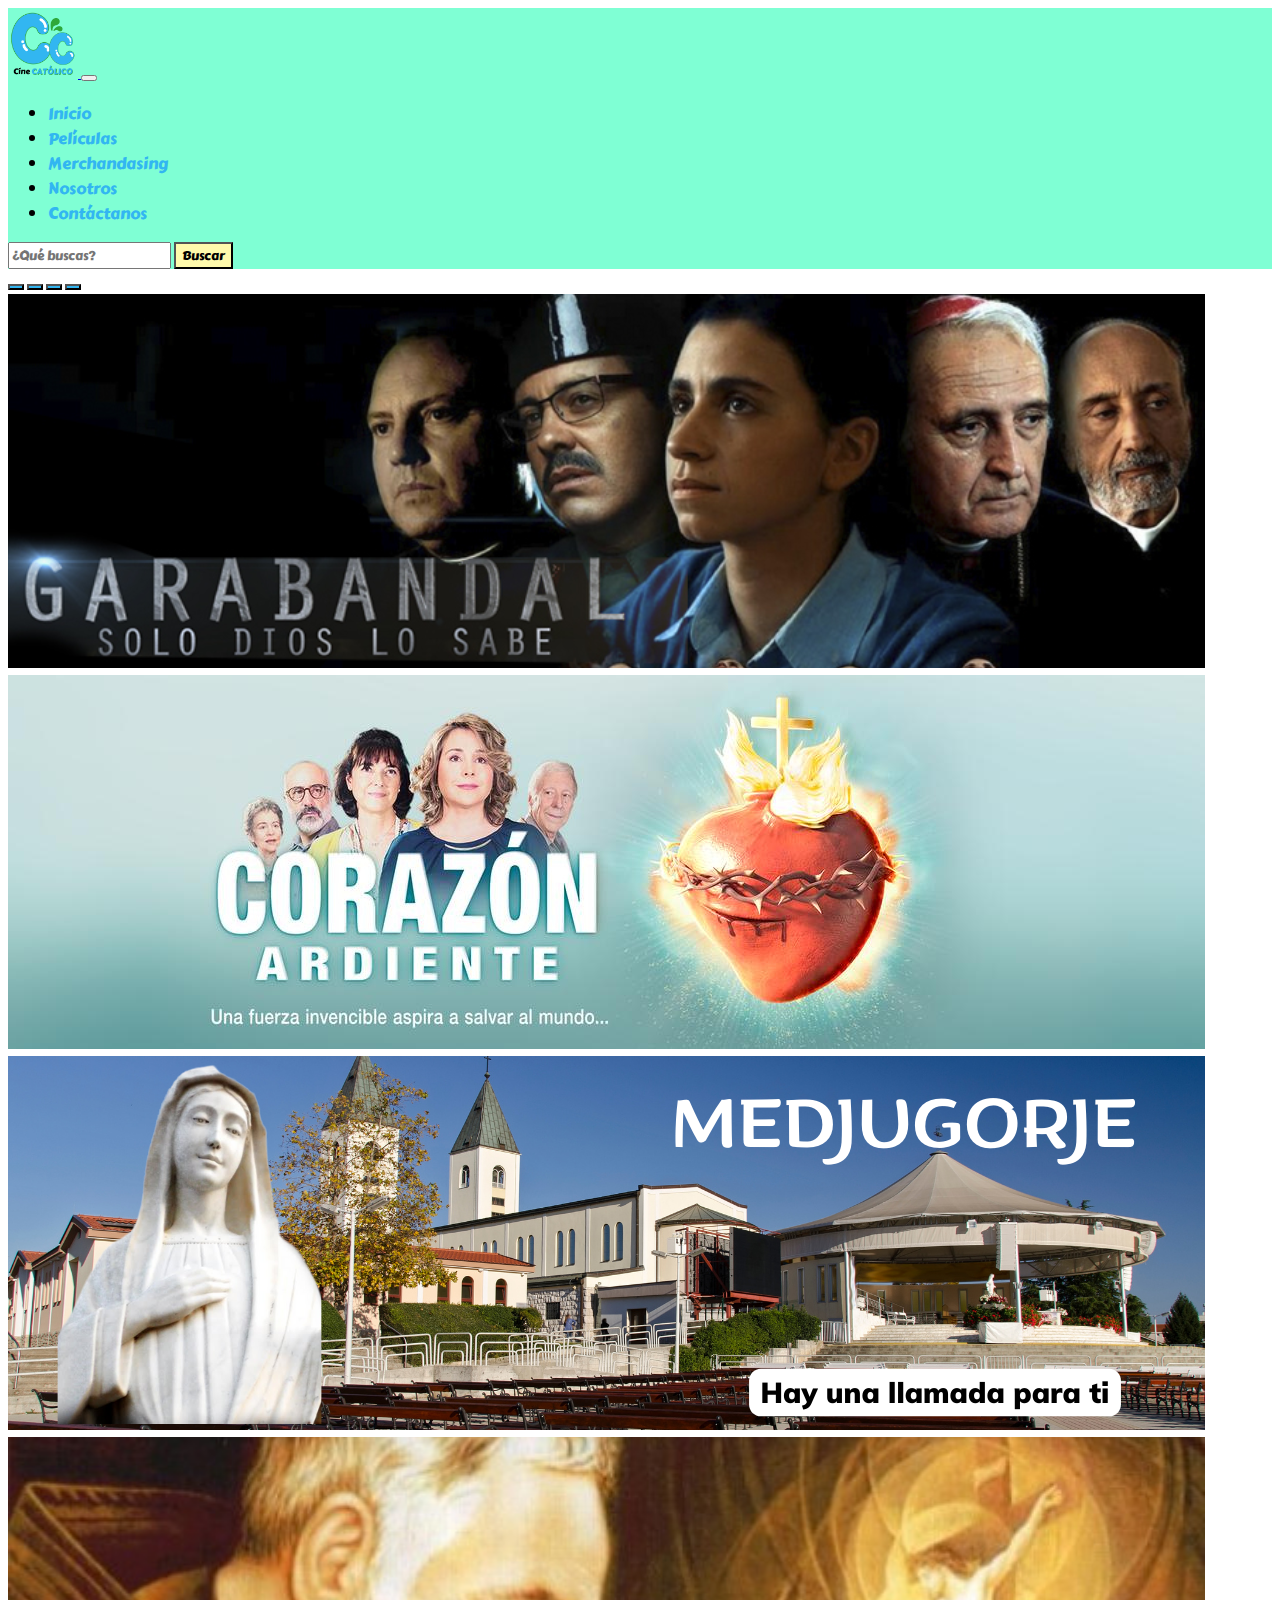
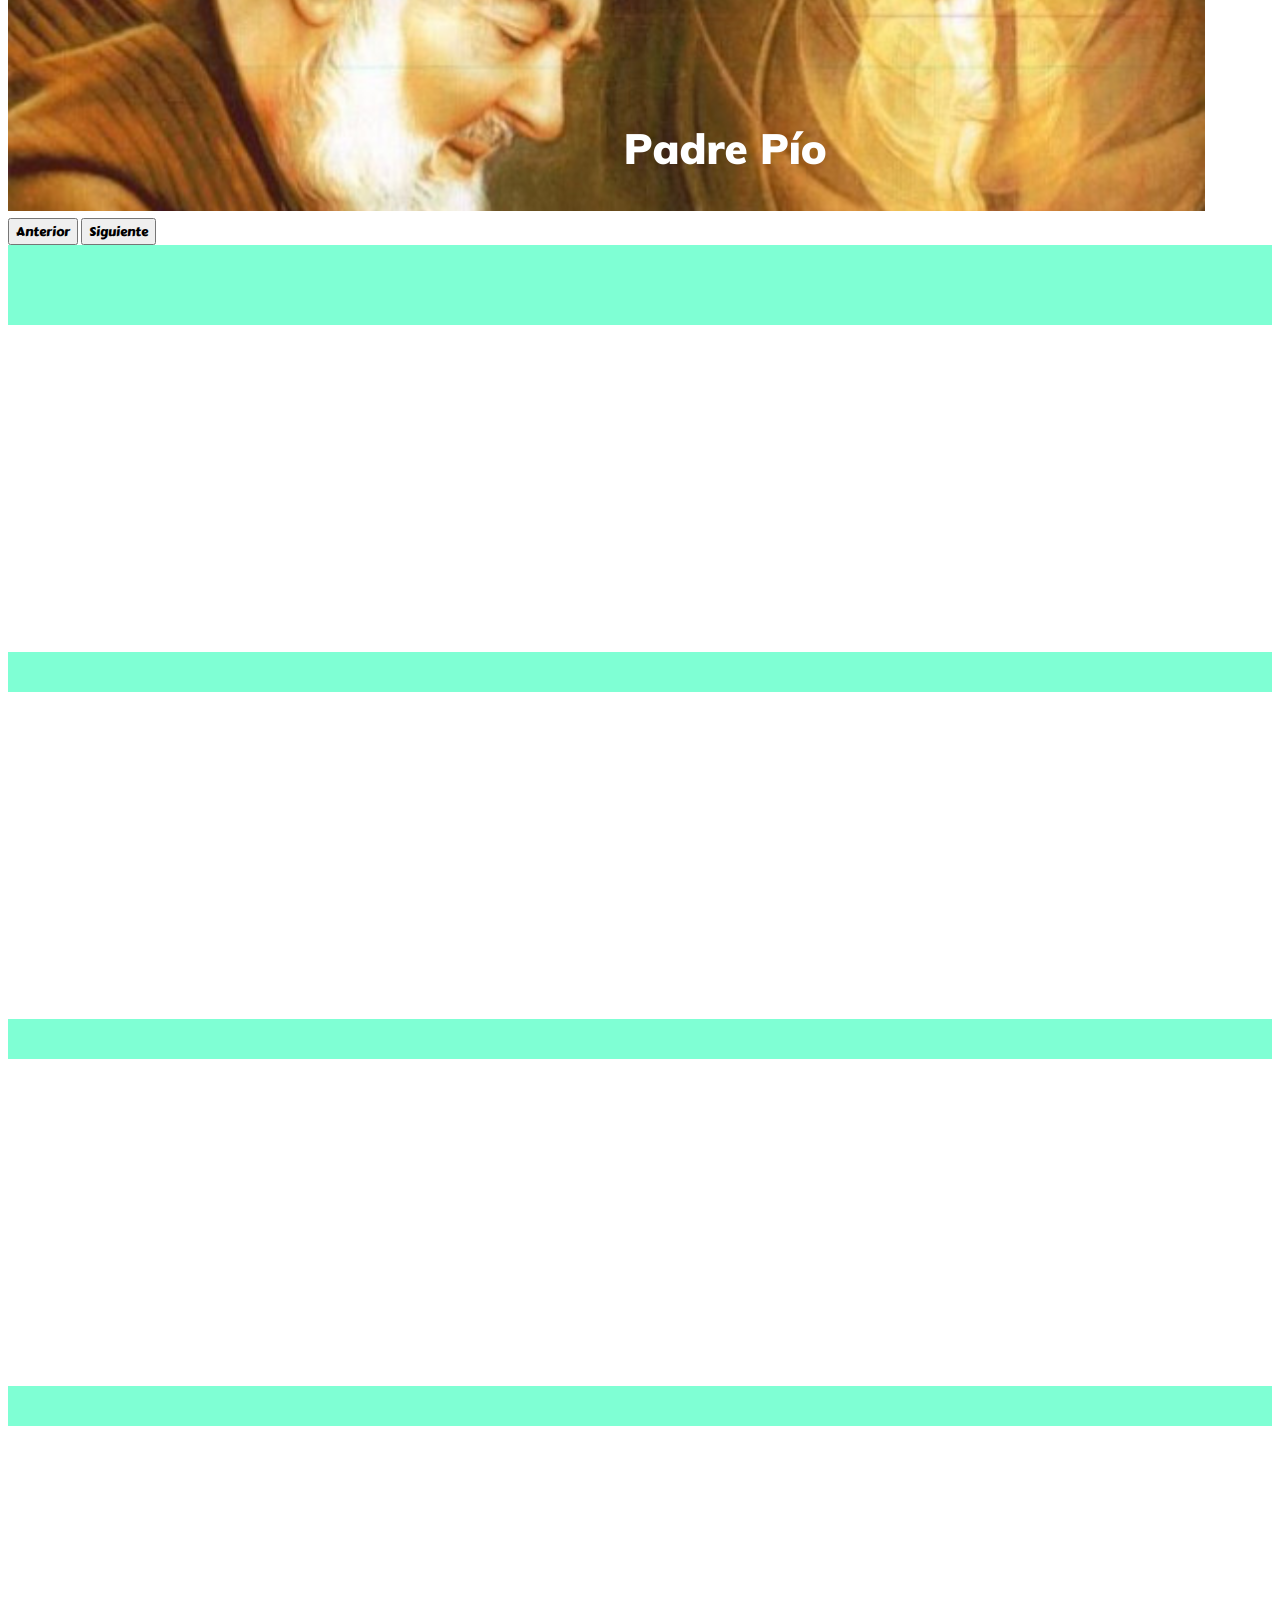
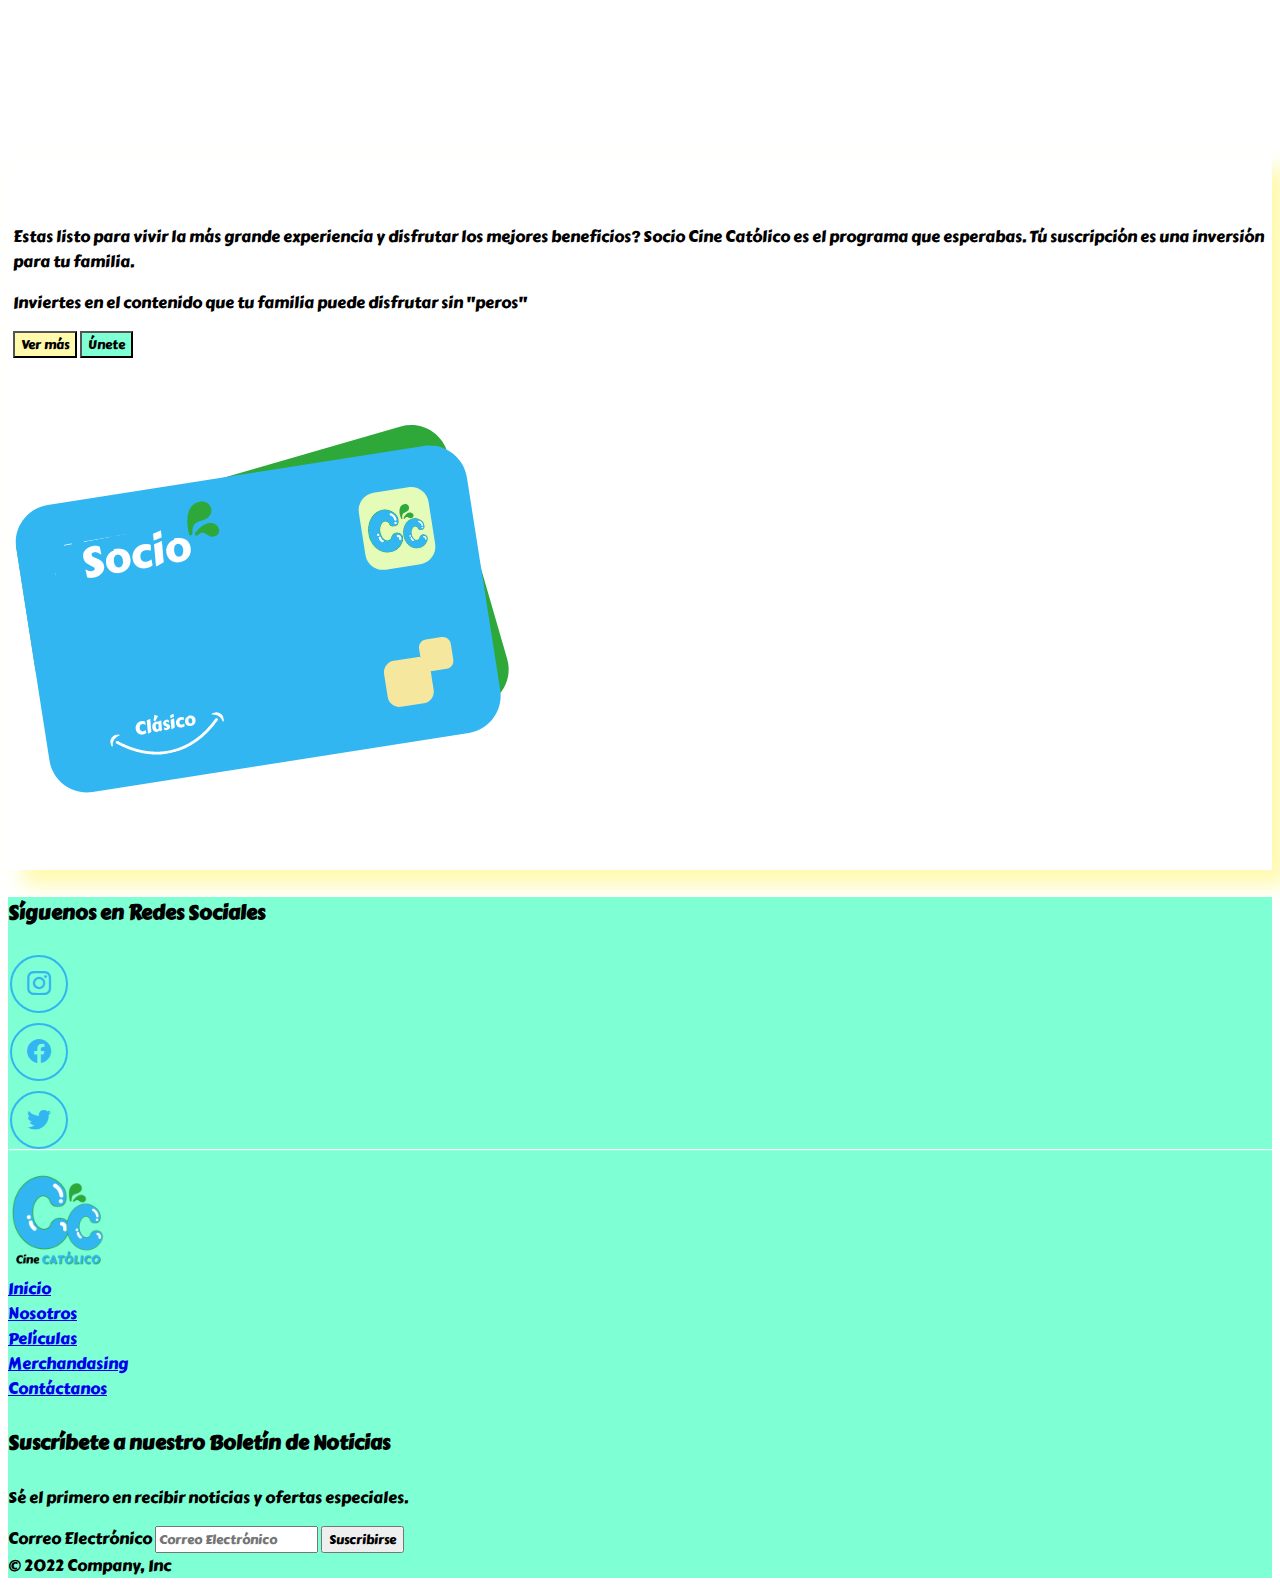
<file: index.html>
<!DOCTYPE html>
<html lang="es">

<head>
  <meta charset="UTF-8">
  <meta http-equiv="X-UA-Compatible" content="IE=edge">
  <meta name="viewport" content="width=device-width, initial-scale=1.0">
  <title>Inicio - Cine Católico </title>
<!-- ============================KEYWORD============================== -->
  <meta name="keywords"  content="Películas, católicas, vida de santos, valores, series, dibujos para niños, infantil, apto para toda la familia, cine, CineCatólico, Cine Católico">

<!--  ========================= DESCRIPCIÓN =================================== -->

  <meta name="description" content="Somos una comunidad que buscamos promover la visualización de peliculas para toda la familia. Puedes encontrar contenido con valores">

  <!-- Link de BOOSTRAP -->
  <link href="https://cdn.jsdelivr.net/npm/bootstrap@5.3.0-alpha1/dist/css/bootstrap.min.css" rel="stylesheet"
    integrity="sha384-GLhlTQ8iRABdZLl6O3oVMWSktQOp6b7In1Zl3/Jr59b6EGGoI1aFkw7cmDA6j6gD" crossorigin="anonymous">

 <!-- ======================= LINK PARA ANIMACIONES ===============-->
 
 <link href="https://unpkg.com/aos@2.3.1/dist/aos.css" rel="stylesheet">

  <!-- ============= ICONOS DE BOOTSTRAP))))))))))))))))))))) -->

  <link rel="stylesheet" href="https://cdn.jsdelivr.net/npm/bootstrap-icons@1.10.3/font/
bootstrap-icons.css">

  <!-- Enlace a mi hoja de estilo -->
  <link rel="stylesheet" href="./css/estilo.css">

</head>


<body>

  <!-- Estoy colocando el header y las secciones -->

  <!-- ============================NAVBAR================================================== -->
  <header>
    <nav class="navbar navbar-expand-lg fondoHeader">
      <div class="container-fluid">
        <a class="navbar-brand" href="index.html">
          <img class="logo" src="./imagen/logo2.png" alt="CineCatólico">
        </a>

        <button class="navbar-toggler" type="button" data-bs-toggle="collapse" data-bs-target="#navbarSupportedContent"
          aria-controls="navbarSupportedContent" aria-expanded="false" aria-label="Toggle navigation">
          <span class="navbar-toggler-icon"></span>
        </button>
        <div class="collapse navbar-collapse" id="navbarSupportedContent">
          <ul class="navbar-nav me-auto mb-2 mb-lg-0">

            <li class="nav-item menu_item">
              <a class="nav-link  active" aria-current="page" href="index.html">Inicio</a>
            </li>

            <li class="nav-item menu_item">
              <a class="nav-link" href="html/peliculas.html">Películas</a>
            </li>

            <li class="nav-item menu_item">
              <a class="nav-link" href="html/merchandasing.html">Merchandasing</a>
            </li>

            <li class="nav-item menu_item">
              <a class="nav-link" href="html/nosotros.html">Nosotros</a>
            </li>

            <li class="nav-item menu_item">
              <a class="nav-link" href="html/contactanos.html">Contáctanos</a>
            </li>

          </ul>
          <!-- =========== BUSCADOR===================  -->
          <form class="d-flex" role="search">
            <input class="form-control me-2" type="search" placeholder="¿Qué buscas?" aria-label="Search">
            <button class="btn botonL" type="submit">Buscar</button>
          </form>
        </div>
      </div>
    </nav>
  </header>
  <!-- ?========== FIN DE NAVBAR============== -->

  <!-- ===================CARRUSEL=================== -->
  <section>
    <div id="carouselExampleCaptions" class="carousel slide">
      <!-- Estos son los BOTONES DE ABAJO PARA PASAR -->

      <div class="carousel-indicators">
        <button type="button" data-bs-target="#carouselExampleCaptions" data-bs-slide-to="0" class="active"
          style="background-color: #32B6F1;" aria-current="true" aria-label="Slide 1"></button>
        <button type="button" data-bs-target="#carouselExampleCaptions" data-bs-slide-to="1"
          style="background-color: #32B6F1;" aria-label="Slide 2"></button>
        <button type="button" data-bs-target="#carouselExampleCaptions" data-bs-slide-to="2"
          style="background-color: #32B6F1;" aria-label="Slide 3"></button>
        <button type="button" data-bs-target="#carouselExampleCaptions" data-bs-slide-to="3"
          style="background-color: #32B6F1;" aria-label="Slide 4"></button>
      </div>
      <!--  Fin de los BOTONES PARA PASAR -->

      <!--  Inicio de las IMAGENES DEL CARRUSEL falta vincular por eso está el # -->
      <div class="carousel-inner">
        <div class="carousel-item active">
          <a href="#"><img src="./imagen/carrusel1.png" class="d-block w-100" alt="Garabandal"></a>    
        </div>

        <div class="carousel-item">
          <a href="#"> </a><img src="./imagen/carrusel2.png" class="d-block w-100" alt="CorazónArdiente"></a>
        </div>

        <div class="carousel-item">
          <a href="#"> </a><img src="./imagen/carrusel3.png" class="d-block w-100" alt="Medjugore"></a>
        </div>

        <div class="carousel-item">
          <a href="#"> </a> <img src="./imagen/carrusel4.png" class="d-block w-100" alt="PadrePío"></a>
        </div>
      </div>

      <!-- Este es el BOTON del movimiento -->
      <button class="carousel-control-prev" type="button" data-bs-target="#carouselExampleCaptions"
        data-bs-slide="prev">
        <span class="carousel-control-prev-icon" aria-hidden="true"></span>
        <span class="visually-hidden">Anterior</span>
      </button>
      <button class="carousel-control-next" type="button" data-bs-target="#carouselExampleCaptions"
        data-bs-slide="next">
        <span class="carousel-control-next-icon" aria-hidden="true"></span>
        <span class="visually-hidden">Siguiente</span>
      </button>

      <!-- Fin del BOTON DE MOVIMIENTO -->
    </div>
  </section>
  <!-- ==================FIN DEL CARRUSEL -->

  <div class="division fs-3">
    <h1 data-aos="flip-left" >Cine Católico</h1>
   </div>

  <div class="division fs-3">
   <h2 data-aos="flip-left" >Películas</h2>
  </div>

  <!-- ============== GALERIA DE FOTOS============= -->

  <section class="container mt-3">
    <div class="row mt-3 mb-3">
      <img data-aos="fade-up" class="col-xl-3 col-md-6 col-sm-12 mb-3" src="./imagen/pelicula1.png" alt="Por siempre">
      <img data-aos="fade-up" class="s col-xl-3 col-md-6 col-sm-12 mb-3" src="./imagen/pelicula2.png" alt="El vendendor de Sueños">
      <img data-aos="fade-up" class="col-xl-3 col-md-6 col-sm-12 mb-3" src="./imagen/pelicula3.png" alt="El Gran Pequeño">
      <img data-aos="fade-up" class="col-xl-3 col-md-6 col-sm-12 mb-3" src="./imagen/pelicula4.png" alt="LLena de Gracia">
    </div>
  </section>

  <div class="division fs-3">
    <h2 data-aos="flip-left" >Dibujos Animados</h2>
  </div>

  <section class="container mt-3">
    <div class="row mt-3  mb-3">
      <img data-aos="fade-down" class="col-xl-3 col-md-6 col-sm-12 mb-3" src="./imagen/infantil1.png" alt="La canción del mar">
      <img data-aos="fade-down" class="col-xl-3 col-md-6 col-sm-12 mb-3" src="./imagen/infantil2.png" alt="Ana y Bruno">
      <img data-aos="fade-down" class="col-xl-3 col-md-6 col-sm-12 mb-3" src="./imagen/infantil3.png" alt="Un moustro en París">
      <img data-aos="fade-down" class="col-xl-3 col-md-6 col-sm-12 mb-3" src="./imagen/infantil4.png" alt="Terra Willy">
    </div>
  </section>

  <div class="division fs-3">
    <h2 data-aos="flip-left">Series</h2>
  </div>

  <section class="container mt-3">
    <div class="row mt-3  mb-3">
      <img data-aos="fade-up" class="col-xl-3 col-md-6 col-sm-12 mb-3" src="./imagen/serie1.png" alt="The Chosen">
      <img data-aos="fade-up" class="col-xl-3 col-md-6 col-sm-12 mb-3" src="./imagen/serie2.png" alt="Bajo un manto de Estrellas">
      <img data-aos="fade-up" class="col-xl-3 col-md-6 col-sm-12 mb-3" src="./imagen/serie3.png" alt="El Reino De María">
      <img data-aos="fade-up" class="col-xl-3 col-md-6 col-sm-12 mb-3" src="./imagen/serie4.png" alt="Las Moradas">
    </div>
  </section>

  <div class="division fs-3">
    <h2 data-aos="flip-left">Vidas</h2>
  </div>
  <section class="container mt-3">
    <div class="row mt-3  mb-3">
      <img data-aos="fade-up" class="col-xl-3 col-md-6 col-sm-12 mb-3" src="./imagen/benedictoxvi.png" alt="Benedicto XVI">
      <img data-aos="fade-up" class="col-xl-3 col-md-6 col-sm-12 mb-3" src="./imagen/francisco.png" alt="Francisco">
      <img data-aos="fade-up" class="col-xl-3 col-md-6 col-sm-12 mb-3" src="./imagen/juanxxiii.png" alt="San Juan XXIII">
      <img data-aos="fade-up" class="col-xl-3 col-md-6 col-sm-12 mb-3" src="./imagen/sanjuanpabloii.png" alt="San Juan Pablo II">
    </div>
  </section>


  <!-- ======================== FIN DE GALERIA DE FOTOS=============== -->

  <!-- ====================SECCIÓN DE SOCIOS================================= -->

  <section class="container">
    <div class="row mt-3 mb-5 tarjeta">
      <div class="col-md-6 d-flex flex-column justify-content-center ">
        <h3 data-aos="zoom-in-right" >Bienvenido Socio </h3>
        <p> Estas listo para vivir la más grande experiencia y disfrutar los mejores beneficios? Socio Cine Católico es el programa que esperabas.
          Tú suscripción es una inversión para tu familia.</p>
          <p> Inviertes en el contenido que tu familia puede disfrutar 
        sin "peros"</p>
        <div class="d-grid gap-2 d-md-flex justify-content-star">
          <button class="btn botonL me-md-2" type="button">Ver más</button>
          <button class="btn carro" type="button">Únete</button>
        </div>
      </div>
      <div class="col-md-6">
        <img class="mw-100" src="./imagen/tarjeta_clasica.png" alt="tarjeta_clasica">
      </div>
    </div>
  </section>

  <!-- ========================SECCIÓN REDES SOCIALES ================== -->

  <!-- ========================== FOOTER ==================== -->

  <footer>

    <section class="cuadro">
      <div container-fluid>
        <div class="row">
          <h4 class="text-center mt-3">Síguenos en Redes Sociales</h4>
        </div>
      </div>
      <div class="iconos_redes d-flex flex-wrap align-items-center justify-content-center">
        <a href="https://www.instagram.com/" target="_blank">
          <i class="bi bi-instagram"></i>
        </a>

        <a href="https://www.facebook.com/" target="_blank">
          <i class="bi bi-facebook"></i>
        </a>

        <a href="https://www.twitter.com/" target="_blank">
          <i class="bi bi-twitter"></i>
        </a>
      </div>
    </section>

    <div class="container-fluid fondoHeader">
      <div class="row mt-3 mb-5 d-flex justify-content-center ">
        <div class="col-xs-12 col-md-6 col-lg-3 d-flex justify-content-center 
                                align-items-center">
          <a class="navbar-brand" href="index.html">
            <img class="logo_footer" src="./imagen/logo2.png" alt="Logo"></img>
          </a>



        </div>
        <div class=" mt-3 col-xs-12 col-md-6 col-lg-3 ">
          <div mb-3>
            <a class="text-decoration-none" href="index.html">Inicio</a>
          </div>
          <div mb-3>
            <a class="text-decoration-none" href="./html/nosotros.html">Nosotros</a>
          </div>
          <div mb-3>
            <a class="text-decoration-none" href="./html/peliculas.html">Películas</a>
          </div>
          <div mb-3>
            <a class="text-decoration-none" href="./html/merchandasing.html">Merchandasing</a>
          </div>
          <div mb-3>
            <a class="text-decoration-none" href="./html/contactanos.html">Contáctanos</a>
          </div>
        </div>
        <div class="col-md-5 mt-3 ">
          <form>
            <h4>Suscríbete a nuestro Boletín de Noticias</h4>
            <p>Sé el primero en recibir noticias y ofertas especiales.</p>
            <div class="d-flex flex-column flex-sm-row w-100 gap-2">
              <label for="newsletter1" class="visually-hidden">Correo Electrónico
              </label>
              <input id="newsletter1" type="text" class="form-control" placeholder="Correo Electrónico">
              <button class="btn btn-primary" type="button">Suscribirse</button>
            </div>
          </form>
        </div>
      </div>
      <div class="container d-flex justify-content-center">
        <span class="mb-3 mb-md-0 text-muted">&copy; 2022 Company, Inc</span>
      </div>
    </div>
  </footer>

  <!-- ========================= FIN DEL FOOTER======================= -->

  
  <!-- ================= Animaciones ???????????????? -->
  <script src="https://unpkg.com/aos@2.3.1/dist/aos.js"></script>

  <script>
    AOS.init();
  </script>

  <!-- ================== Activado de Bootstrap==================== -->

  <script src="https://cdn.jsdelivr.net/npm/bootstrap@5.3.0-alpha1/dist/js/bootstrap.bundle.min.js"
    integrity="sha384-w76AqPfDkMBDXo30jS1Sgez6pr3x5MlQ1ZAGC+nuZB+EYdgRZgiwxhTBTkF7CXvN"
    crossorigin="anonymous"></script>
</body>
</html>
</file>
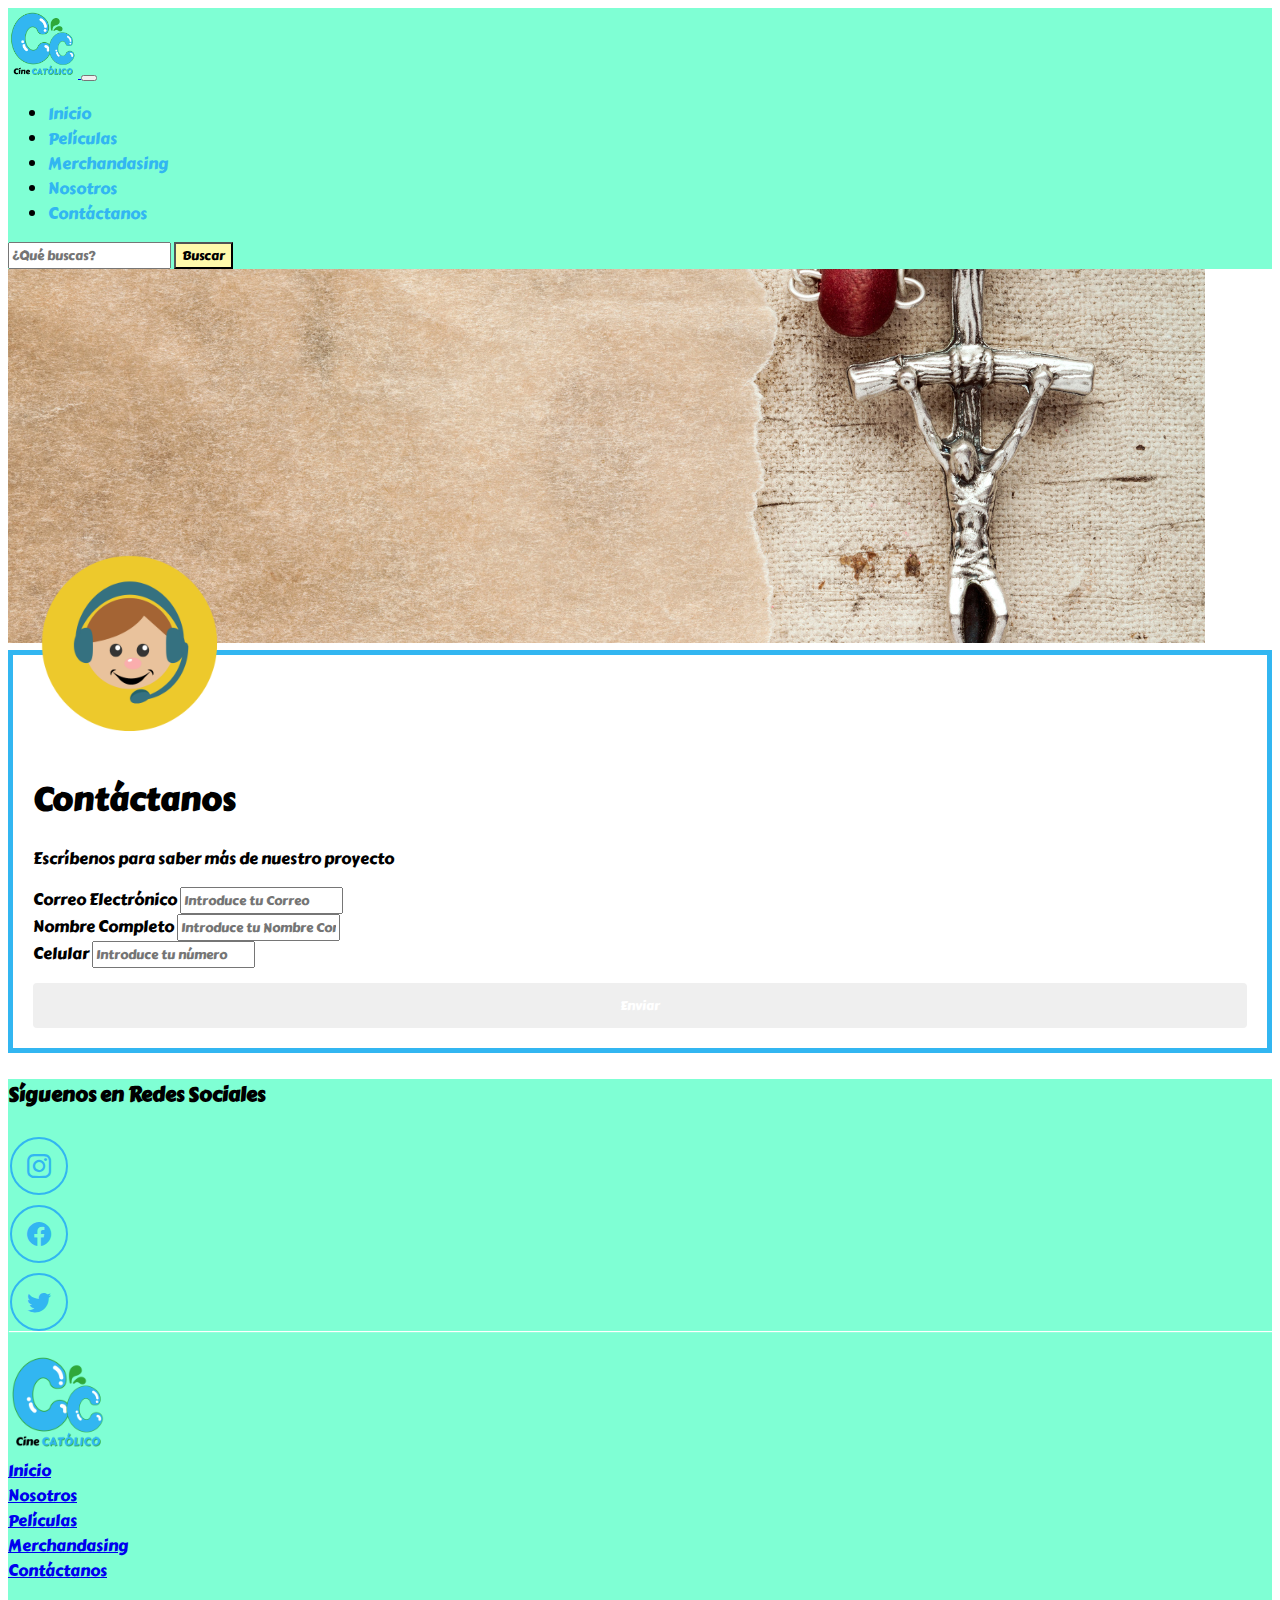
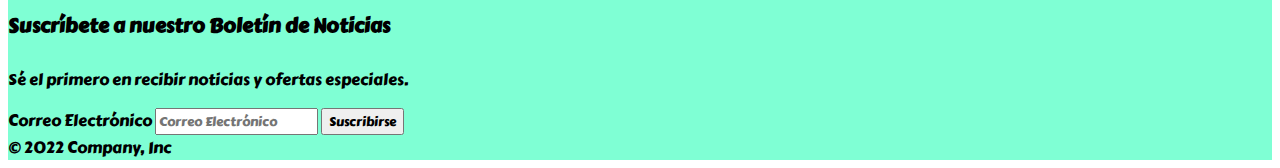
<file: HTML/contactanos.html>
<!DOCTYPE html>
<html lang="es">

<head>
  <meta charset="UTF-8">
  <meta http-equiv="X-UA-Compatible" content="IE=edge">
  <meta name="viewport" content="width=device-width, initial-scale=1.0">
  <title>Contáctanos - Cine Católico</title>

  <!-- ============================KEYWORD============================== -->
  <meta name="keywords"  content="Películas, católicas, vida de santos, valores, apto para toda la familia, cine, CineCatólico, Cine Católico, Películas Católicas">
<!--  ========================= DESCRIPCIÓN ===================================  -->
  <meta name="description" content="En Cine Católico, buscamos colaboradores que se sumen a nuestro proyecto de educar a través de películas, series, dibujos animados, etc a la familia.">

  <!-- Link de BOOSTRAP -->
  <link href="https://cdn.jsdelivr.net/npm/bootstrap@5.3.0-alpha1/dist/css/bootstrap.min.css" rel="stylesheet"
  integrity="sha384-GLhlTQ8iRABdZLl6O3oVMWSktQOp6b7In1Zl3/Jr59b6EGGoI1aFkw7cmDA6j6gD" crossorigin="anonymous">

  <!-- ============= ICONOS DE BOOTSTRAP))))))))))))))))))))) -->

  <link rel="stylesheet" href="https://cdn.jsdelivr.net/npm/bootstrap-icons@1.10.3/font/
bootstrap-icons.css">

<!-- ======================= LINK PARA ANIMACIONES ===============-->

<link href="https://unpkg.com/aos@2.3.1/dist/aos.css" rel="stylesheet">

  <!-- Enlace a mi hoja de estilo -->
  <link rel="stylesheet" href="../css/estilo.css">
</head>

<body>
  <!--======================NAVBAR================================================== -->
  <header>
    <nav class="navbar navbar-expand-lg fondoHeader">
      <div class="container-fluid">
        <a class="navbar-brand" href="../index.html">
          <img class="logo" src="../imagen/logo2.png" alt="CineCatólico">
        </a>

        <button class="navbar-toggler" type="button" data-bs-toggle="collapse" data-bs-target="#navbarSupportedContent"
          aria-controls="navbarSupportedContent" aria-expanded="false" aria-label="Toggle navigation">
          <span class="navbar-toggler-icon"></span>
        </button>
        <div class="collapse navbar-collapse" id="navbarSupportedContent">
          <ul class="navbar-nav me-auto mb-2 mb-lg-0">

            <li class="nav-item menu_item">
              <a class="nav-link " aria-current="page" href="../index.html">Inicio</a>
            </li>

            <li class="nav-item menu_item">
              <a class="nav-link " href="./peliculas.html">Películas</a>
            </li>

            <li class="nav-item menu_item">
              <a class="nav-link" href="./merchandasing.html">Merchandasing</a>
            </li>

            <li class="nav-item menu_item">
              <a class="nav-link" href="./nosotros.html">Nosotros</a>
            </li>

            <li class="nav-item menu_item">
              <a class="nav-link active" href="./contactanos.html">Contáctanos</a>
            </li>
          </ul>

          <!-- =========== BUSCADOR===================  -->
          <form class="d-flex" role="search">
            <input class="form-control me-2" type="search" placeholder="¿Qué buscas?" aria-label="Search">
            <button class="btn botonL" type="submit">Buscar</button>
          </form>
        </div>
      </div>
    </nav>
  </header>
  <!-- ?========== FIN DE NAVBAR============== -->

  <!--=============================== contactanos =====================  -->
  <section>
    <img src="../imagen/contacto2.png" class="d-block w-100" alt="contactanos">
    <div class="container" id="contenedor-formulario">
      <div class="titulo-formulario" class="text-center mb-4">
        <div d-flex justify-content-center>
          <img class="foto_contacto" src="../imagen/contacto.png" alt="contacto" class="img-fluid">
          <h1>Contáctanos</h1>
          <p>Escríbenos para saber más de nuestro proyecto</p>
        </div>
        <form action="">
          <div class="mb-3">
            <label for="exampleFormControlInput1" class="form-label">Correo Electrónico</label>
            <input type="email" class="form-control" id="exampleFormControlInput1" placeholder="Introduce tu Correo">
          </div>
          <div class="mb-3">
            <label for="exampleFormControlInput1" class="form-label">Nombre Completo</label>
            <input type="text" class="form-control" id="exampleFormControlInput1" placeholder="Introduce tu Nombre Completo">
          </div>
          <div class="mb-3">
            <label for="exampleFormControlInput1" class="form-label">Celular</label>
            <input type="tel" class="form-control" id="exampleFormControlInput1" placeholder="Introduce tu número" required>
          </div>
          <div class="mb-3">
            <button type="button" class="btn btn-primary w-100 fs-5 b_contac"> Enviar</button>
          </div>
        </form>
      </div>
    </div>
  </section>

      <!-- ========================== FOOTER ==================== -->

  <footer>

    <section class="cuadro">
      <div class="row d-flex mt-5">
      
        <div container-fluid>
          <div class="row">
            <h4 class="text-center mt-3">Síguenos en Redes Sociales</h4>
          </div>
        </div>

      </div>
      <div class="iconos_redes d-flex flex-wrap align-items-center justify-content-center">
        <a href="https://www.instagram.com/" target="_blank">
          <i class="bi bi-instagram"></i>
        </a>

        <a href="https://www.facebook.com/" target="_blank">
          <i class="bi bi-facebook"></i>
        </a>

        <a href="https://www.twitter.com/" target="_blank">
          <i class="bi bi-twitter"></i>
        </a>
      </div>
    </section>

    <div class="container-fluid fondoHeader">
      <div class="row mt-3 mb-5 d-flex justify-content-center ">
        <div class="col-xs-12 col-md-6 col-lg-3 d-flex justify-content-center 
        align-items-center">
          <a class="navbar-brand" href="../index.html">
            <img class="logo_footer" src="../imagen/logo2.png" alt="Logo"></img>
          </a>
        </div>
        <div class=" mt-3 col-xs-12 col-md-6 col-lg-3 ">
          <div mb-3>
            <a class="text-decoration-none" href="../index.html">Inicio</a>
          </div>
          <div mb-3>
            <a class="text-decoration-none" href="nosotros.html">Nosotros</a>
          </div>
          <div mb-3>
            <a class="text-decoration-none" href="peliculas.html">Películas</a>
          </div>
          <div mb-3>
            <a class="text-decoration-none" href="merchandasing.html">Merchandasing</a>
          </div>
          <div mb-3>
            <a class="text-decoration-none" href="contactanos.html">Contáctanos</a>
          </div>
        </div>
        <div class="col-md-5 mt-3 ">
          <form>
            <h4>Suscríbete a nuestro Boletín de Noticias</h4>
            <p>Sé el primero en recibir noticias y ofertas especiales.</p>
            <div class="d-flex flex-column flex-sm-row w-100 gap-2">
              <label for="newsletter1" class="visually-hidden">Correo Electrónico
              </label>
              <input id="newsletter1" type="text" class="form-control" placeholder="Correo Electrónico">
              <button class="btn btn-primary" type="button">Suscribirse</button>
            </div>
          </form>
        </div>
      </div>
      <div class="container d-flex justify-content-center">
        <span class="mb-3 mb-md-0 text-muted">&copy; 2022 Company, Inc</span>
      </div>
    </div>

  </footer>

  <!-- ========================= FIN DEL FOOTER======================= -->

 <!-- ================= Animaciones ???????????????? -->
 <script src="https://unpkg.com/aos@2.3.1/dist/aos.js"></script>
 <script>
   AOS.init();
 </script>


  <!-- ================== Activado de Bootstrap==================== -->

  <script src="https://cdn.jsdelivr.net/npm/bootstrap@5.3.0-alpha1/dist/js/bootstrap.bundle.min.js"
    integrity="sha384-w76AqPfDkMBDXo30jS1Sgez6pr3x5MlQ1ZAGC+nuZB+EYdgRZgiwxhTBTkF7CXvN"
    crossorigin="anonymous"></script>
</body>

</html>
</file>
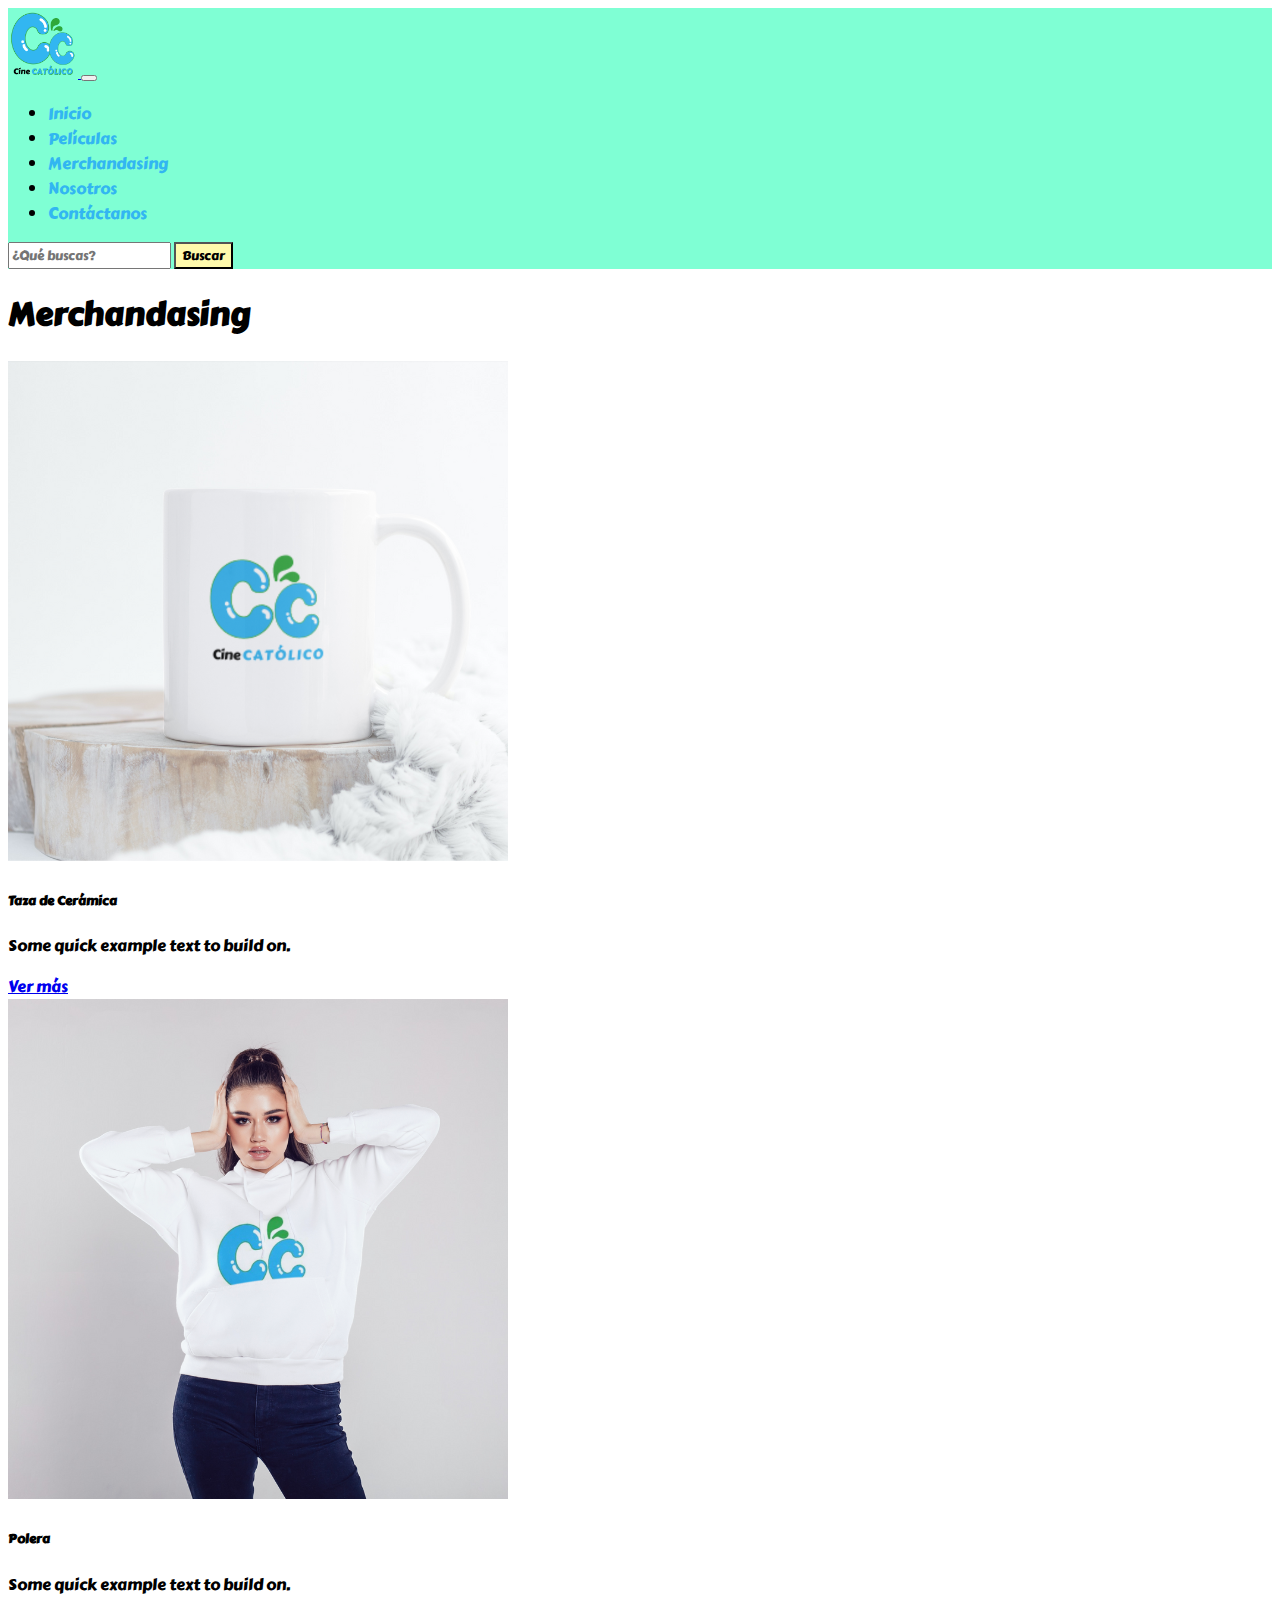
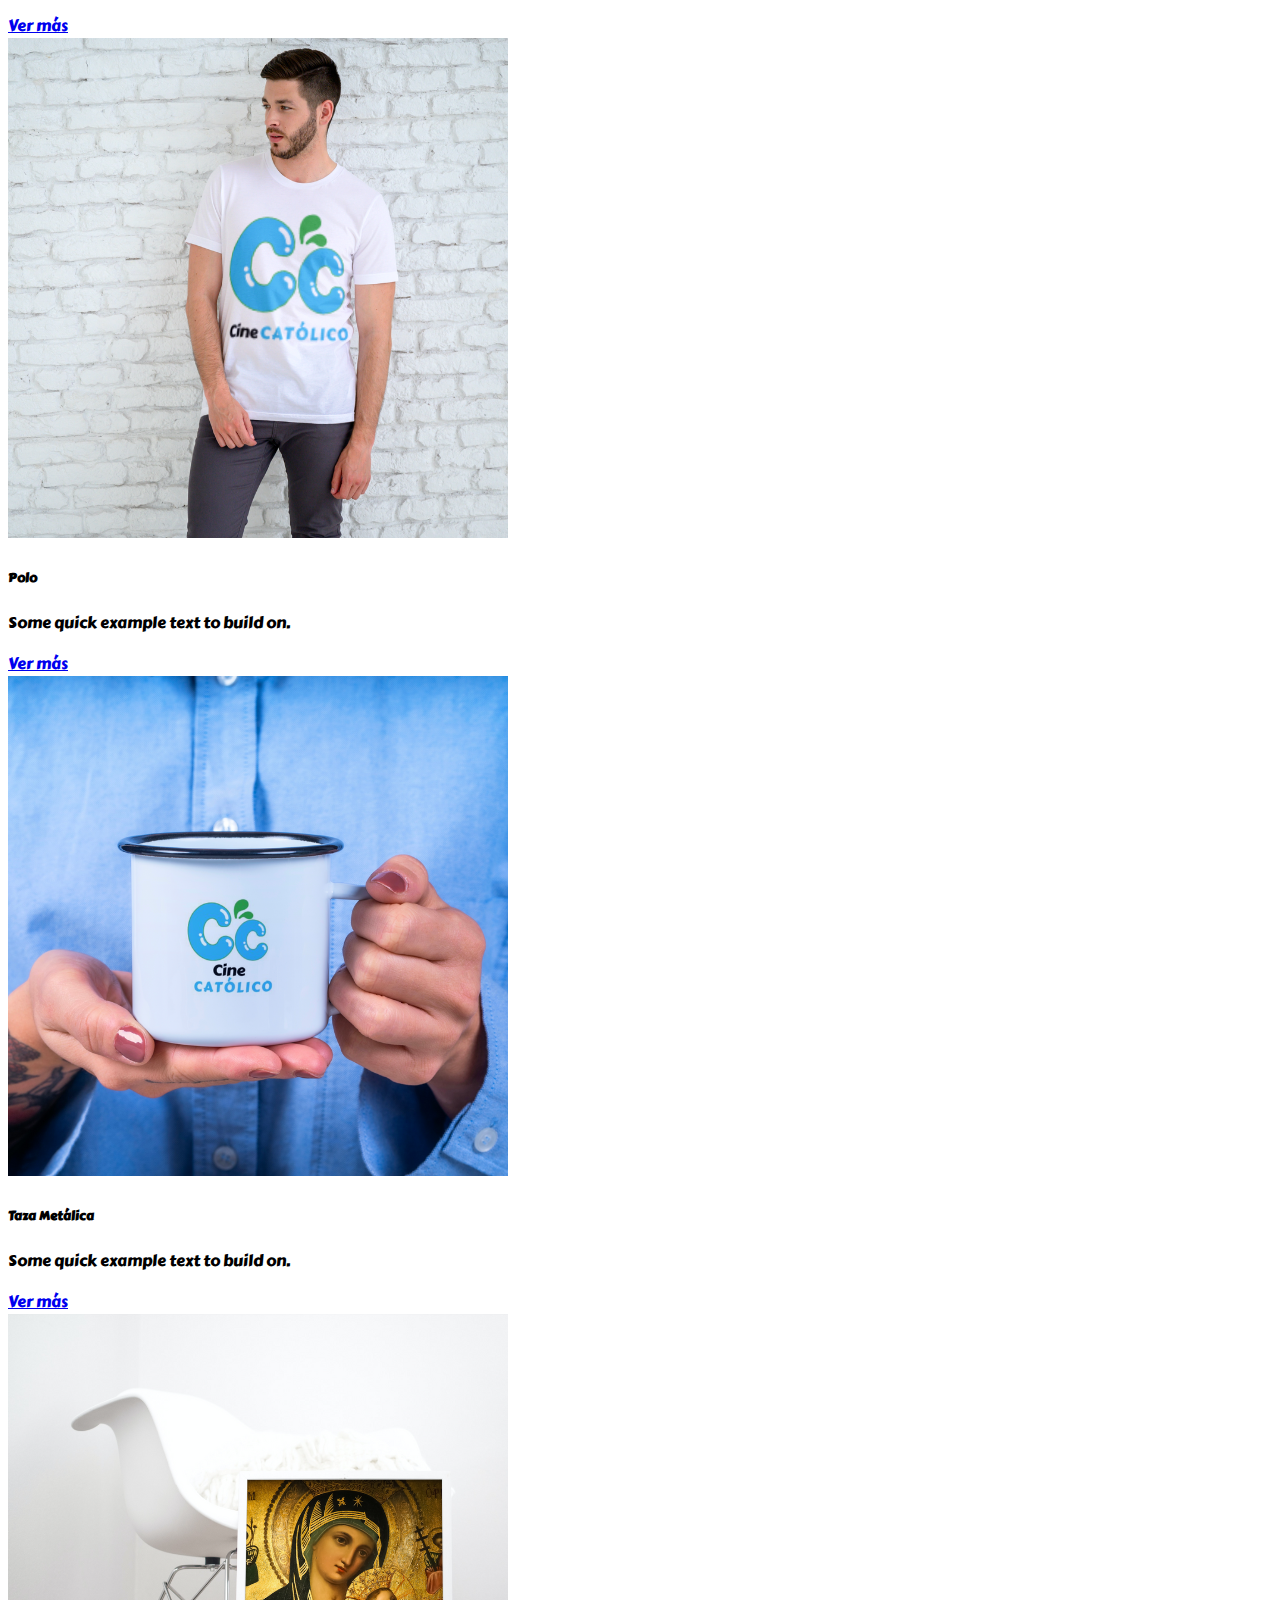
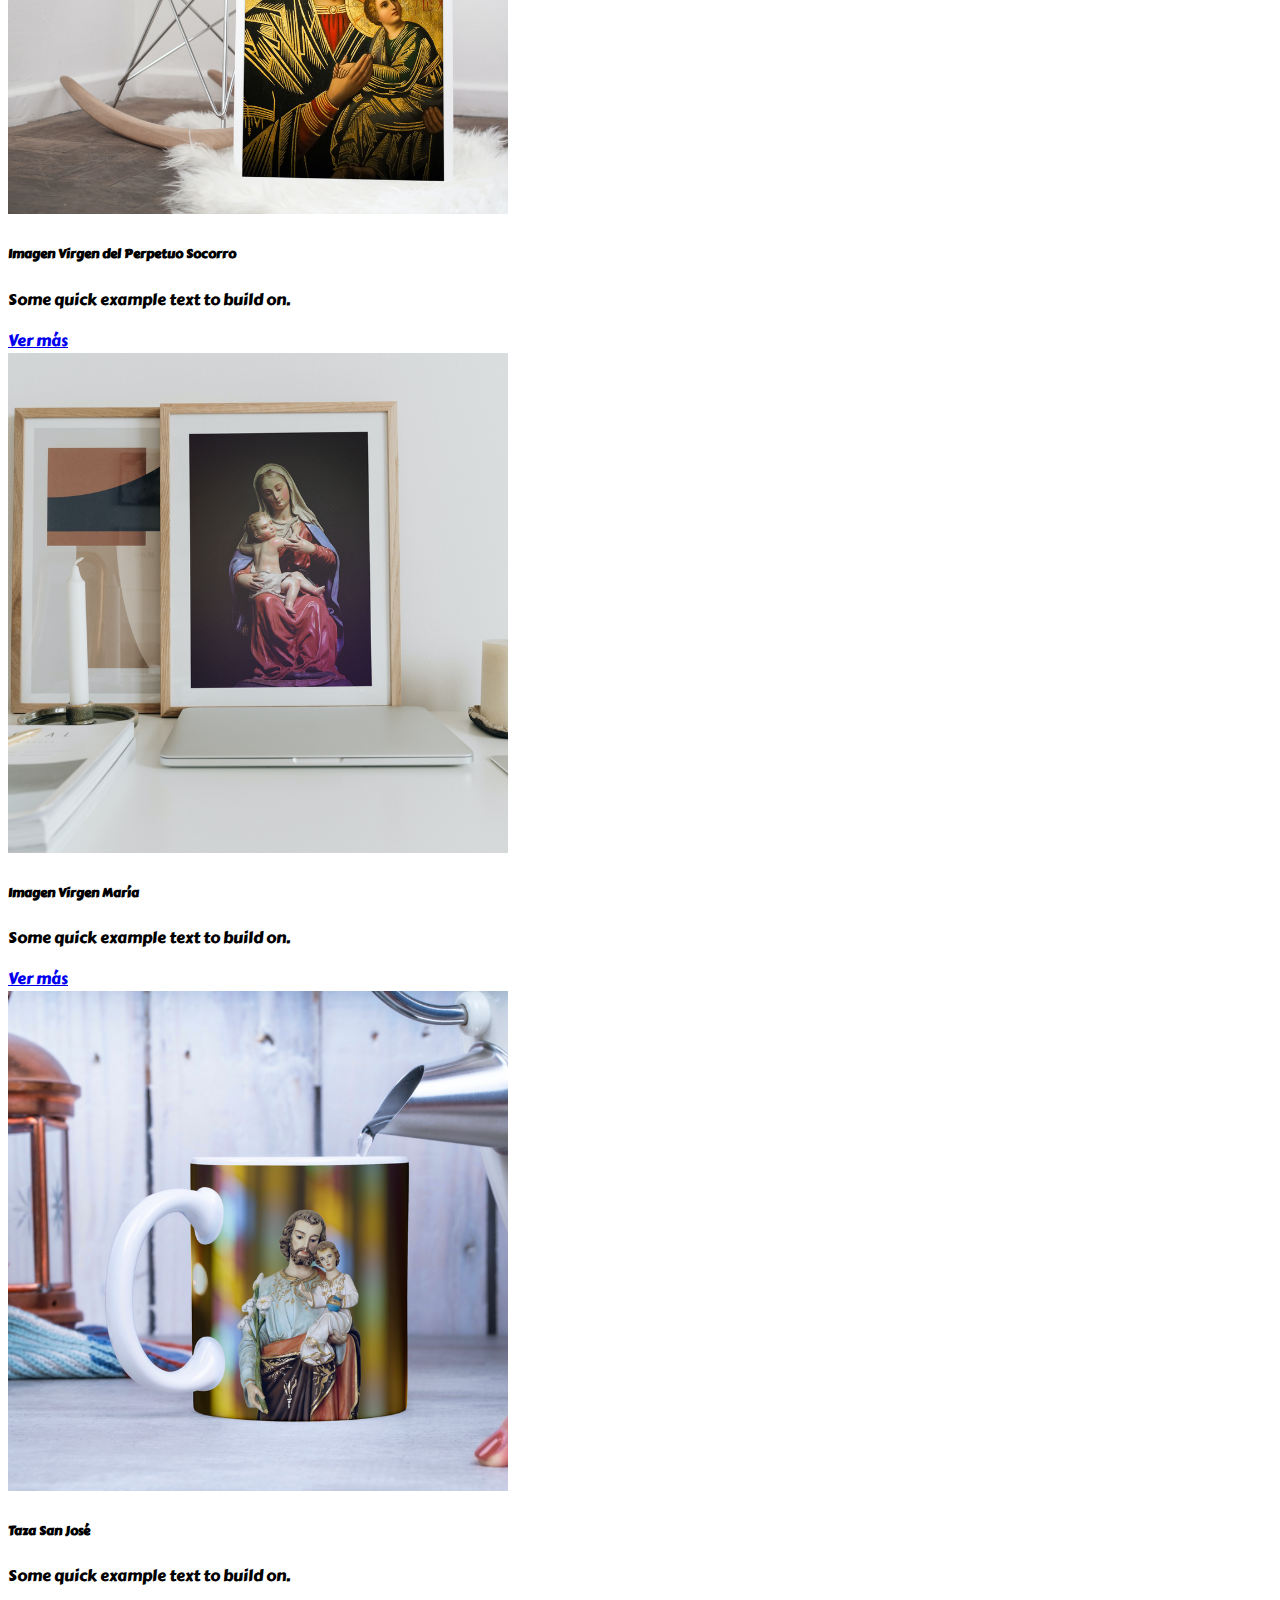
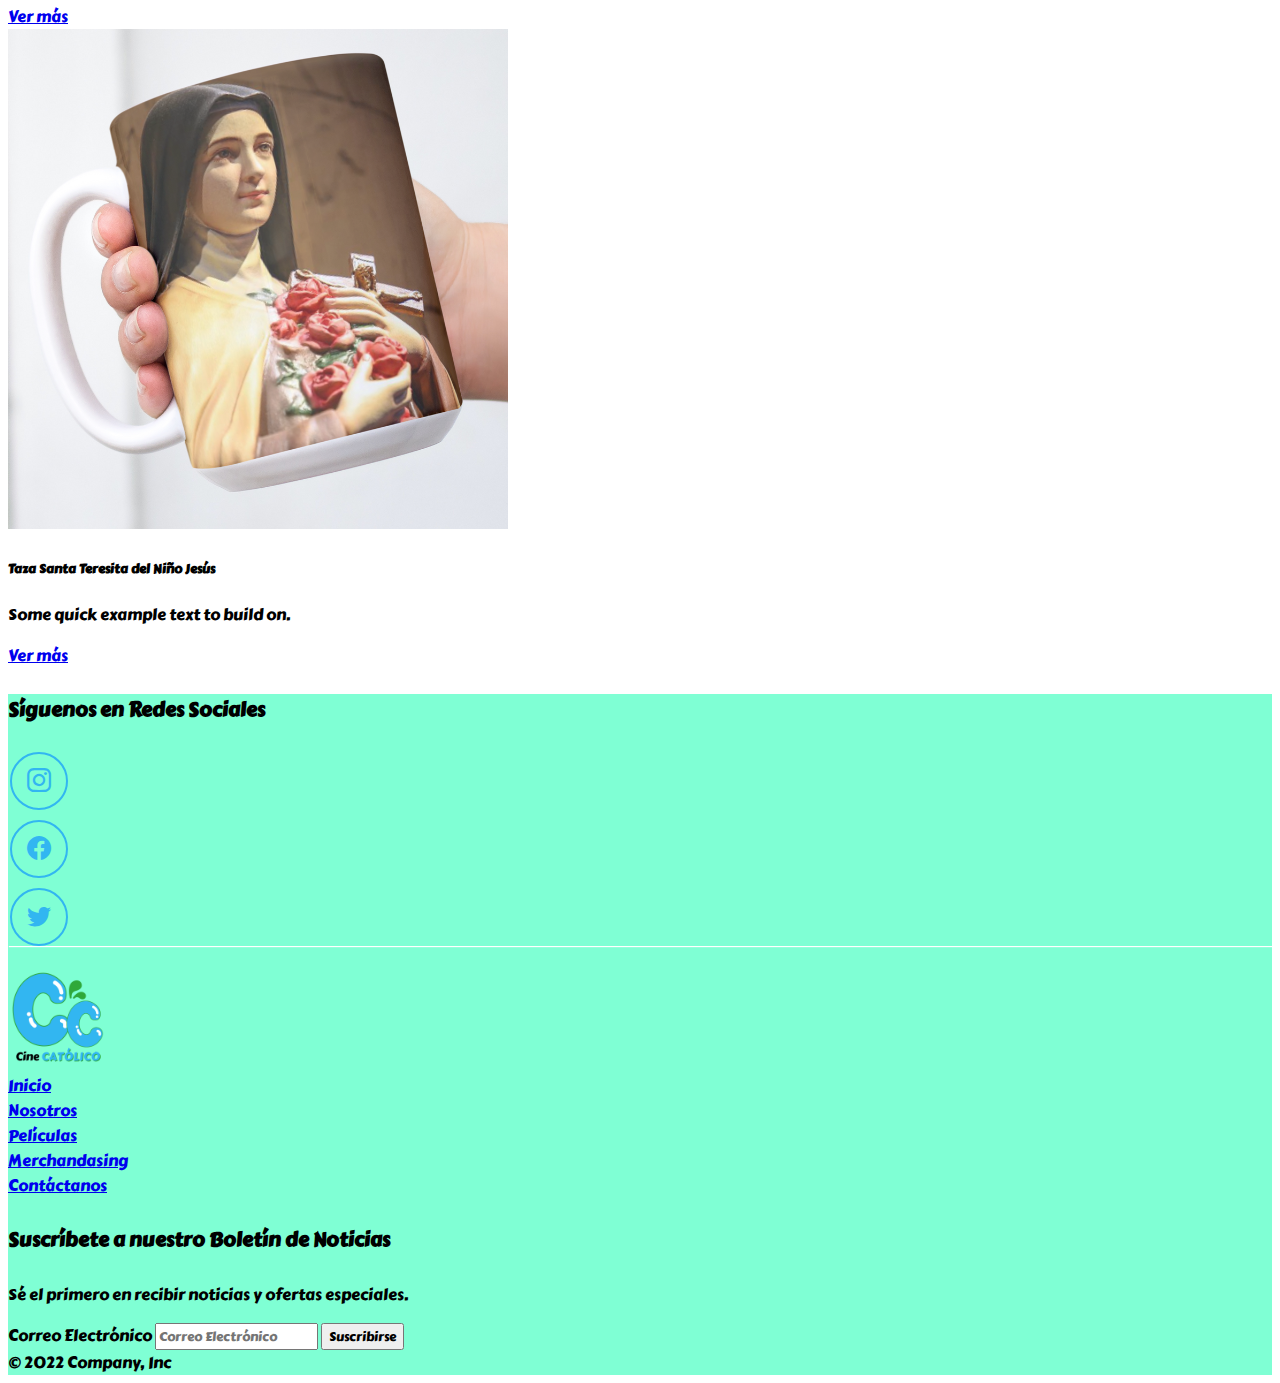
<file: HTML/merchandasing.html>
<!DOCTYPE html>
<html lang="es">

<head>
  <meta charset="UTF-8">
  <meta http-equiv="X-UA-Compatible" content="IE=edge">
  <meta name="viewport" content="width=device-width, initial-scale=1.0">
  <title>Merchandasing - Cine Católico</title>

  <!-- ============================KEYWORD============================== -->
  <meta name="keywords"  content="Películas, católicas, vida de santos, valores, apto para toda 
  la familia, cine, CineCatólico, Cine Católico, Películas Católicas">
  <!--  ========================= DESCRIPCIÓN ===================================  -->
  <meta name="description" content="En Cine Católico, valoramos tu ayuda para que más familias puedan disfrutar de películas con valores de manera gratuita. Así mismo, con la venta de nuestros productos nos ayudas evangelizar.">

  <!-- Link de BOOSTRAP -->
  <link href="https://cdn.jsdelivr.net/npm/bootstrap@5.3.0-alpha1/dist/css/bootstrap.min.css" rel="stylesheet"
    integrity="sha384-GLhlTQ8iRABdZLl6O3oVMWSktQOp6b7In1Zl3/Jr59b6EGGoI1aFkw7cmDA6j6gD" crossorigin="anonymous">

  <!-- ============= ICONOS DE BOOTSTRAP))))))))))))))))))))) -->
  <link rel="stylesheet" href="https://cdn.jsdelivr.net/npm/bootstrap-icons@1.10.3/font/bootstrap-icons.css">

  <!-- ======================= LINK PARA ANIMACIONES ===============-->
  <link href="https://unpkg.com/aos@2.3.1/dist/aos.css" rel="stylesheet">

  <!-- Enlace a mi hoja de estilo -->
  <link rel="stylesheet" href="../css/estilo.css">
</head>


<body>
  <!-- ============================NAVBAR================================================== -->
  <header>
    <nav class="navbar navbar-expand-lg fondoHeader">
      <div class="container-fluid">
        <a class="navbar-brand" href="../index.html">
          <img class="logo" src="../imagen/logo2.png" alt="CineCatólico">
        </a>

        <button class="navbar-toggler" type="button" data-bs-toggle="collapse" data-bs-target="#navbarSupportedContent"
          aria-controls="navbarSupportedContent" aria-expanded="false" aria-label="Toggle navigation">
          <span class="navbar-toggler-icon"></span>
        </button>
        <div class="collapse navbar-collapse" id="navbarSupportedContent">
          <ul class="navbar-nav me-auto mb-2 mb-lg-0">

            <li class="nav-item menu_item">
              <a class="nav-link " aria-current="page" href="../index.html">Inicio</a>
            </li>

            <li class="nav-item menu_item">
              <a class="nav-link " href="./peliculas.html">Películas</a>
            </li>

            <li class="nav-item menu_item">
              <a class="nav-link active" href="./merchandasing.html">Merchandasing</a>
            </li>

            <li class="nav-item menu_item">
              <a class="nav-link" href="./nosotros.html">Nosotros</a>
            </li>

            <li class="nav-item menu_item">
              <a class="nav-link" href="./contactanos.html">Contáctanos</a>
            </li>

          </ul>
          <!-- =========== BUSCADOR===================  -->
          <form class="d-flex" role="search">
            <input class="form-control me-2" type="search" placeholder="¿Qué buscas?" aria-label="Search">
            <button class="btn botonL" type="submit">Buscar</button>
          </form>
        </div>
      </div>
    </nav>
  </header>
  <!-- ?========== FIN DE NAVBAR============== -->

  <!--))))))))))))))))))))) PELICULAS))))))))))))))))))))))))))))))  -->

  <Section class="container">
    <div class="row mt-3 mb-3  d-flex-column justify-content-center">
      <H1>Merchandasing</H1>
      <div class="col-xl-3 col-md-6 col-sm-12 mb-3">
        <div class="card h-100">
          <img src="../imagen/merc_1.png" class="card-img-top" alt="Taza">
          <div class="card-body">
            <h5 class="card-title">Taza de Cerámica</h5>
            <p class="card-text">Some quick example text to build on.</p>
            <a href="#" class="btn btn-primary">Ver más</a>
          </div>
        </div>
      </div>

      <div class="col-xl-3 col-md-6 col-sm-12 mb-3">
        <div class="card h-100">
          <img src="../imagen/merc_2.png" class="card-img-top" alt="Polera">
          <div class="card-body">
            <h5 class="card-title">Polera</h5>
            <p class="card-text">Some quick example text to build on.</p>
            <a href="#" class="btn btn-primary">Ver más</a>
          </div>
        </div>
      </div>

      <div class="col-xl-3 col-md-6 col-sm-12 mb-3">
        <div class="card h-100">
          <img src="../imagen/merc_3.png" class="card-img-top" alt="Polo">
          <div class="card-body">
            <h5 class="card-title">Polo</h5>
            <p class="card-text">Some quick example text to build on.</p>
            <a href="#" class="btn btn-primary">Ver más</a>
          </div>
        </div>
      </div>

      <div class="col-xl-3 col-md-6 col-sm-12 mb-3">
        <div class="card h-100">
          <img src="../imagen/merc_4.png" class="card-img-top" alt="Taza Metálica">
          <div class="card-body">
            <h5 class="card-title">Taza Metálica</h5>
            <p class="card-text">Some quick example text to build on.</p>
            <a href="#" class="btn btn-primary">Ver más</a>
          </div>
        </div>
      </div>

      <div class="col-xl-3 col-md-6 col-sm-12 mb-3">
        <div class="card h-100">
          <img src="../imagen/merc_5.png" class="card-img-top" alt="Imagen Virgen del Perpetuo Socorro">
          <div class="card-body">
            <h5 class="card-title">Imagen Virgen del Perpetuo Socorro</h5>
            <p class="card-text">Some quick example text to build on.</p>
            <a href="#" class="btn btn-primary">Ver más</a>
          </div>
        </div>
      </div>

      <div class="col-xl-3 col-md-6 col-sm-12 mb-3">
        <div class="card h-100">
          <img src="../imagen/merc_6.png" class="card-img-top" alt="Imagen Virgen María">
          <div class="card-body">
            <h5 class="card-title">Imagen Virgen María</h5>
            <p class="card-text">Some quick example text to build on.</p>
            <a href="#" class="btn btn-primary">Ver más</a>
          </div>
        </div>
      </div>
      
      <div class="col-xl-3 col-md-6 col-sm-12 mb-3">
        <div class="card h-100">
          <img src="../imagen/merc_7.png" class="card-img-top" alt="Taza San José">
          <div class="card-body">
            <h5 class="card-title">Taza San José</h5>
            <p class="card-text">Some quick example text to build on.</p>
            <a href="#" class="btn btn-primary">Ver más</a>
          </div>
        </div>
      </div>

      <div class="col-xl-3 col-md-6 col-sm-12 mb-3">
        <div class="card h-100">
          <img src="../imagen/merc_8.png" class="card-img-top" alt="Taza Santa Teresita">
          <div class="card-body">
            <h5 class="card-title">Taza Santa Teresita del Niño Jesús</h5>
            <p class="card-text">Some quick example text to build on.</p>
            <a href="#" class="btn btn-primary">Ver más</a>
          </div>
        </div>
      </div>
  </section>

  <!-- ========================== FOOTER ==================== -->

  <footer>
    <section class="cuadro">
      
      <div container-fluid>
        <div class="row">
          <h4 class="text-center mt-3">Síguenos en Redes Sociales</h4>
        </div>
      </div>


      <div class="iconos_redes d-flex flex-wrap align-items-center justify-content-center">
        <a href="https://www.instagram.com/" target="_blank">
          <i class="bi bi-instagram"></i>
        </a>

        <a href="https://www.facebook.com/" target="_blank">
          <i class="bi bi-facebook"></i>
        </a>

        <a href="https://www.twitter.com/" target="_blank">
          <i class="bi bi-twitter"></i>
        </a>
      </div>
    </section>

    <div class="container-fluid fondoHeader">
      <div class="row mt-3 mb-5 d-flex justify-content-center ">
        <div class="col-xs-12 col-md-6 col-lg-3 d-flex justify-content-center 
        align-items-center">
          <a class="navbar-brand" href="../index.html">
            <img class="logo_footer" src="../imagen/logo2.png" alt="Logo"></Img>
          </a>
        </div>
        <div class=" mt-3 col-xs-12 col-md-6 col-lg-3 ">
          <div mb-3>
            <a class="text-decoration-none" href="../index.html">Inicio</a>
          </div>
          <div mb-3>
            <a class="text-decoration-none" href="nosotros.html">Nosotros</a>
          </div>
          <div mb-3>
            <a class="text-decoration-none" href="peliculas.html">Películas</a>
          </div>
          <div mb-3>
            <a class="text-decoration-none" href="merchandasing.html">Merchandasing</a>
          </div>
          <div mb-3>
            <a class="text-decoration-none" href="contactanos.html">Contáctanos</a>
          </div>
        </div>
        <div class="col-md-5 mt-3 ">
          <form>
            <h4>Suscríbete a nuestro Boletín de Noticias</h4>
            <p>Sé el primero en recibir noticias y ofertas especiales.</p>
            <div class="d-flex flex-column flex-sm-row w-100 gap-2">
              <label for="newsletter1" class="visually-hidden">Correo Electrónico
              </label>
              <input id="newsletter1" type="text" class="form-control" placeholder="Correo Electrónico">
              <button class="btn btn-primary" type="button">Suscribirse</button>
            </div>
          </form>
        </div>
      </div>
      <div class="container d-flex justify-content-center">
        <span class="mb-3 mb-md-0 text-muted">&copy; 2022 Company, Inc</span>
      </div>
    </div>
  </footer>

  <!-- ========================= FIN DEL FOOTER======================= -->

 <!-- ================= Animaciones ???????????????? -->
 <script src="https://unpkg.com/aos@2.3.1/dist/aos.js"></script>
 <script>
   AOS.init();
 </script>


  <!-- ================== Activado de Bootstrap==================== -->

  <script src="https://cdn.jsdelivr.net/npm/bootstrap@5.3.0-alpha1/dist/js/bootstrap.bundle.min.js"
    integrity="sha384-w76AqPfDkMBDXo30jS1Sgez6pr3x5MlQ1ZAGC+nuZB+EYdgRZgiwxhTBTkF7CXvN"
    crossorigin="anonymous"></script>
</body>
</html>
</file>
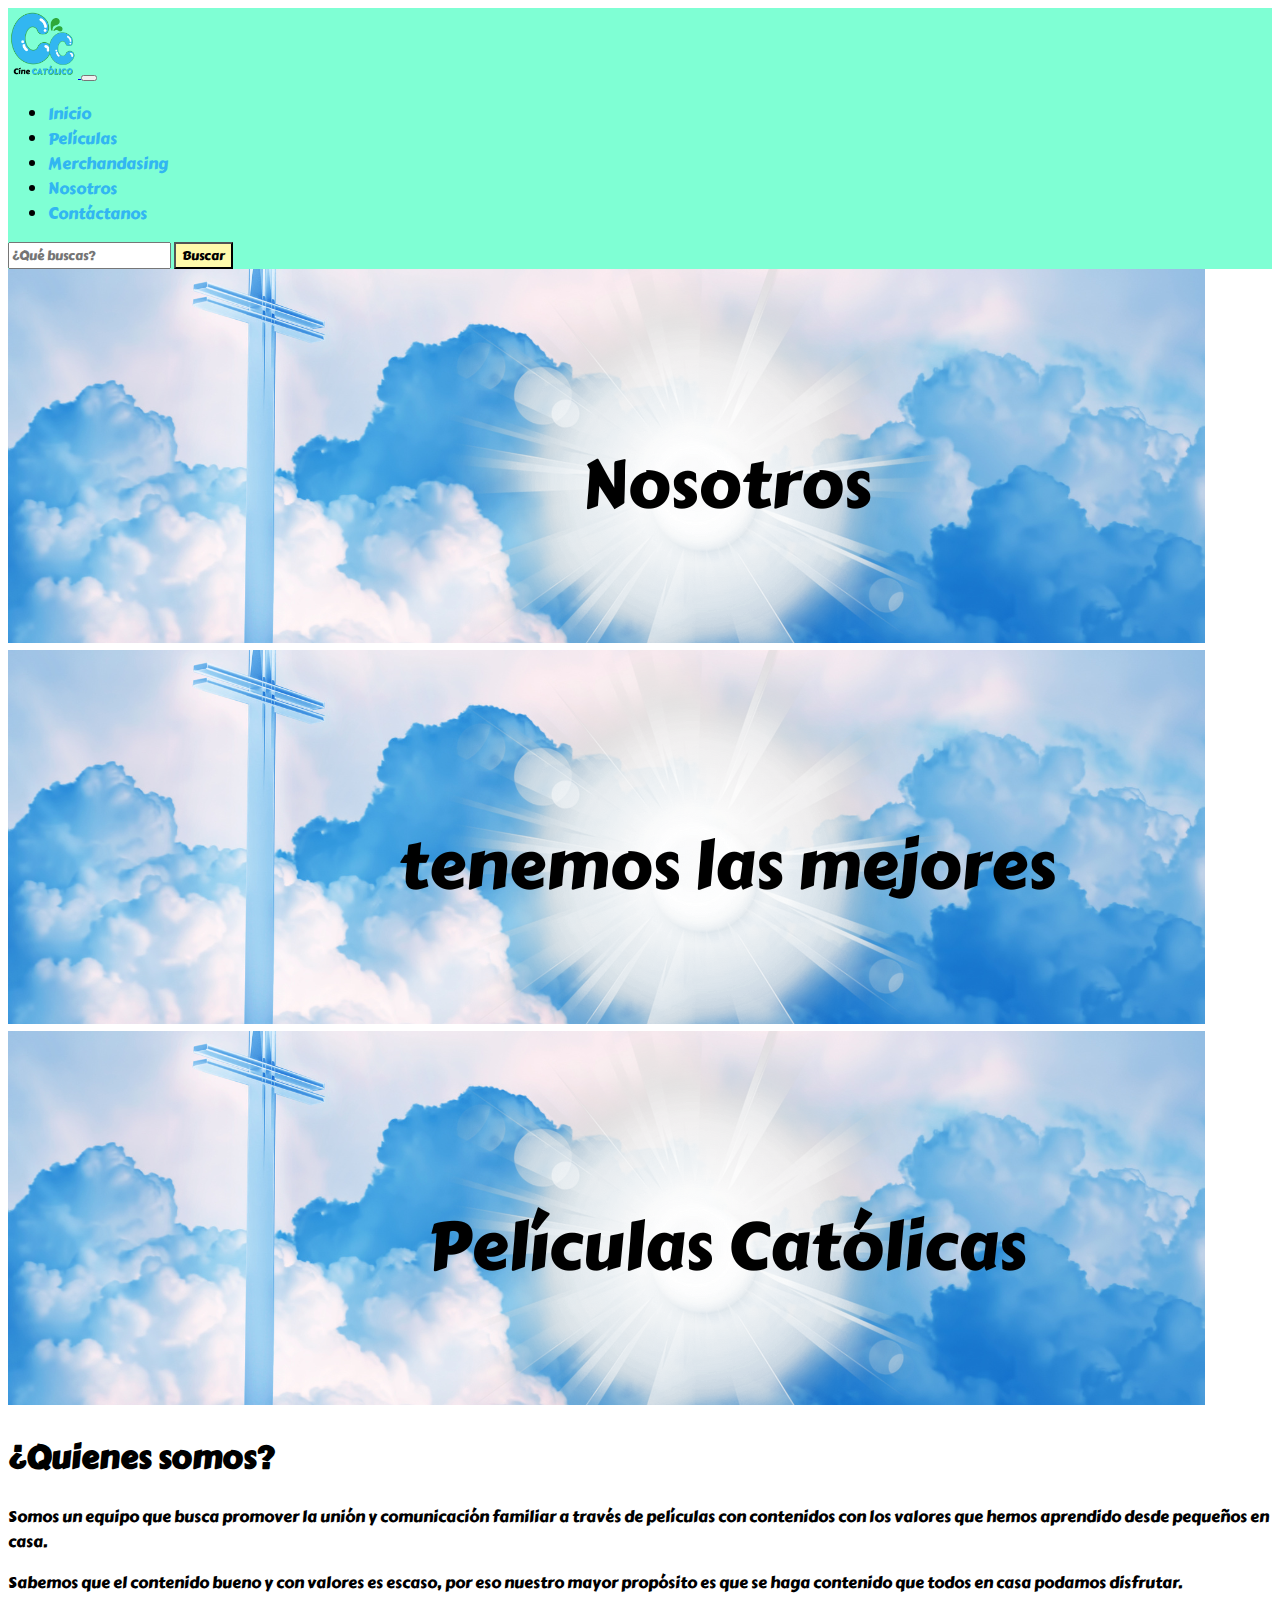
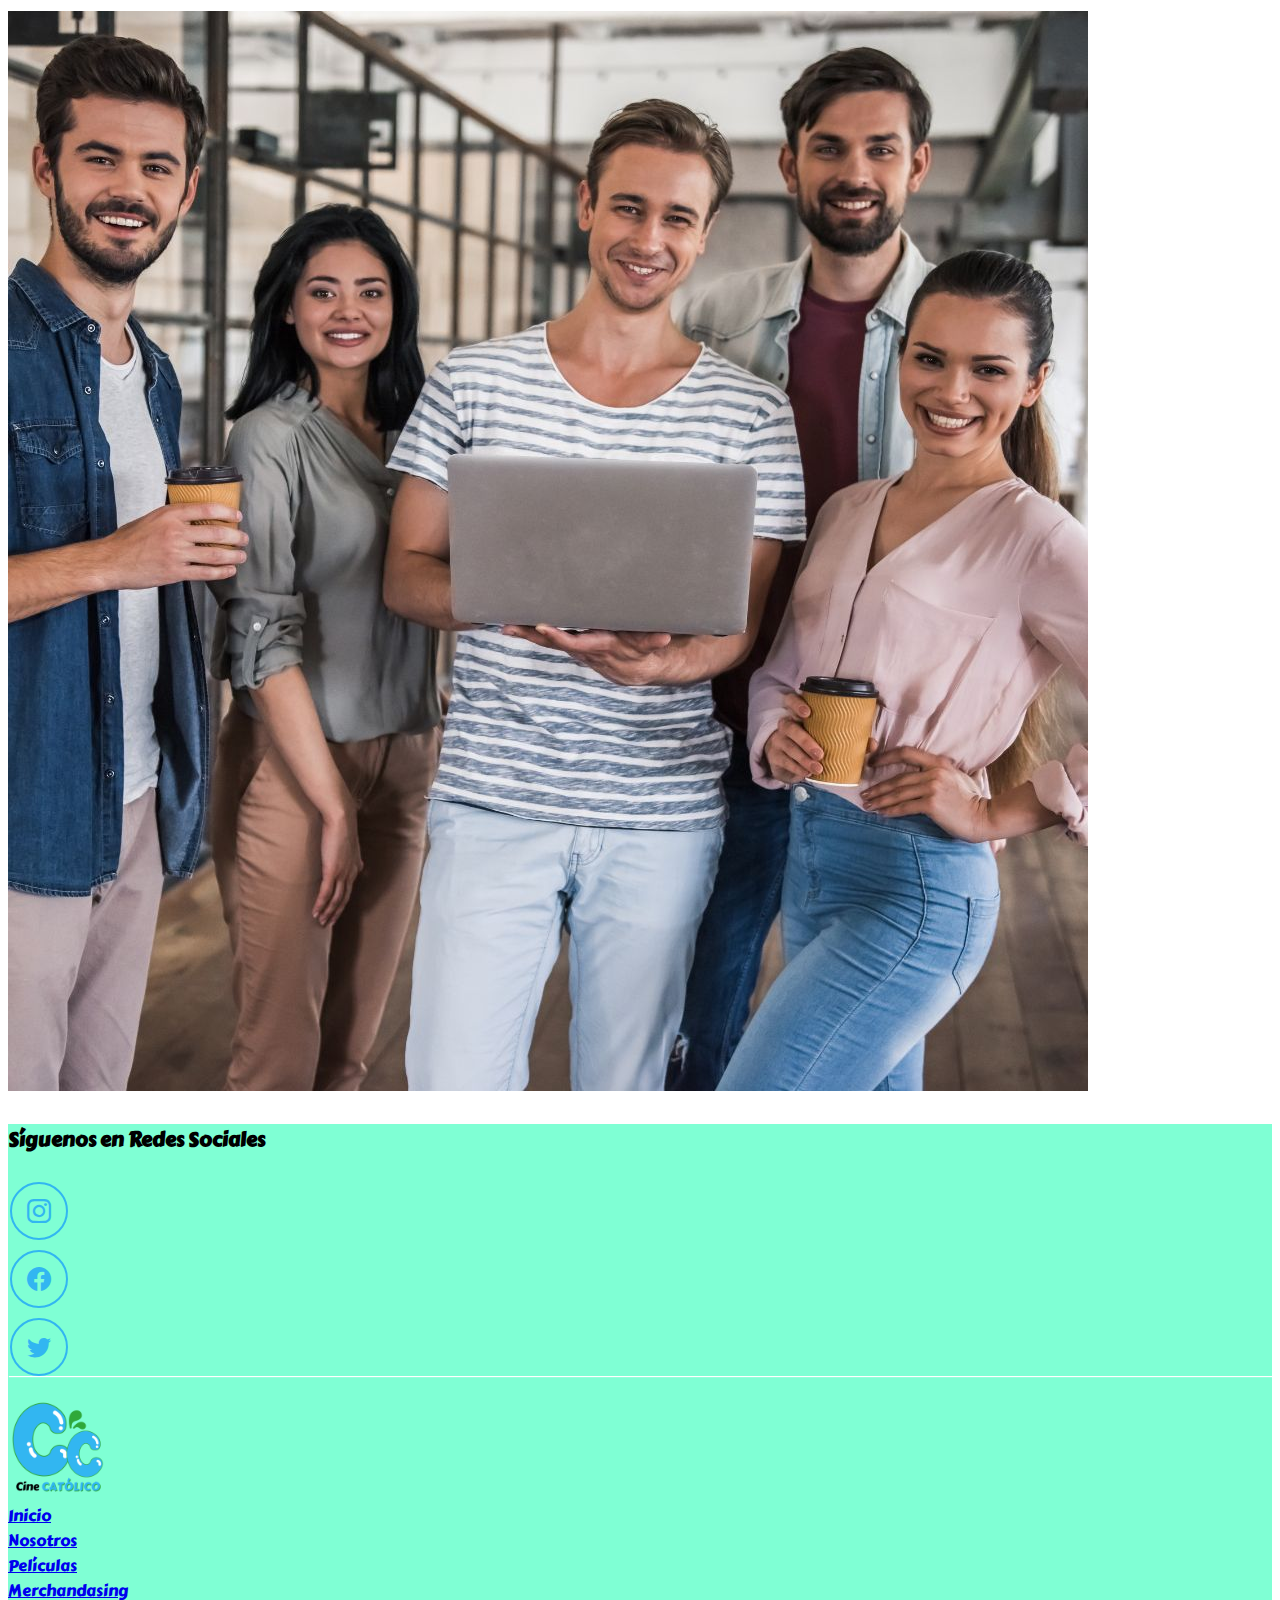
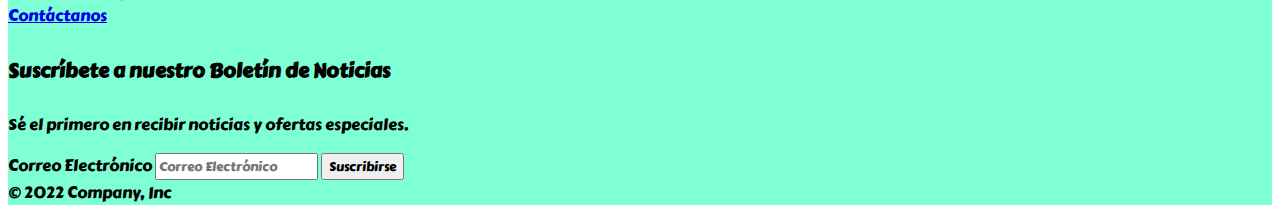
<file: HTML/nosotros.html>
<!DOCTYPE html>
<html lang="es">
<head>
  <meta charset="UTF-8">
  <meta http-equiv="X-UA-Compatible" content="IE=edge">
  <meta name="viewport" content="width=device-width, initial-scale=1.0">
  <title>Nosotros - Cine Católico</title>

  <!-- ============================KEYWORD============================== -->
  <meta name="keywords" content="Películas, católicas, vida de santos, valores, apto para toda la familia, cine, CineCatólico, Cine Católico, Películas Católicas">
  <!-- ========================= DESCRIPCIÓN =================================== -->
  <meta name="description" content="Somos un equipo que busca promover la unión y comunicación familiar a través de películas con valores.">

  <!-- Link de BOOSTRAP -->
  <link href="https://cdn.jsdelivr.net/npm/bootstrap@5.3.0-alpha1/dist/css/bootstrap.min.css" rel="stylesheet"
  integrity="sha384-GLhlTQ8iRABdZLl6O3oVMWSktQOp6b7In1Zl3/Jr59b6EGGoI1aFkw7cmDA6j6gD" crossorigin="anonymous">

  <!-- ============= ICONOS DE BOOTSTRAP))))))))))))))))))))) -->

  <link rel="stylesheet" href="https://cdn.jsdelivr.net/npm/bootstrap-icons@1.10.3/font/bootstrap-icons.css">

  <!-- ======================= LINK PARA ANIMACIONES ===============-->

  <link href="https://unpkg.com/aos@2.3.1/dist/aos.css" rel="stylesheet">

  <!-- Enlace a mi hoja de estilo -->
  <link rel="stylesheet" href="../css/estilo.css">
</head>


<body>

  <!--========================NAVBAR================================================== -->
  <header>
    <nav class="navbar navbar-expand-lg fondoHeader">
      <div class="container-fluid">
        <a class="navbar-brand" href="../index.html">
          <img class="logo" src="../imagen/logo2.png" alt="CineCatólico">
        </a>

        <button class="navbar-toggler" type="button" data-bs-toggle="collapse" data-bs-target="#navbarSupportedContent"
          aria-controls="navbarSupportedContent" aria-expanded="false" aria-label="Toggle navigation">
          <span class="navbar-toggler-icon"></span>
        </button>
        <div class="collapse navbar-collapse" id="navbarSupportedContent">
          <ul class="navbar-nav me-auto mb-2 mb-lg-0">

            <li class="nav-item menu_item">
              <a class="nav-link " aria-current="page" href="../index.html">Inicio</a>
            </li>

            <li class="nav-item menu_item">
              <a class="nav-link " href="./peliculas.html">Películas</a>
            </li>

            <li class="nav-item menu_item">
              <a class="nav-link" href="./merchandasing.html">Merchandasing</a>
            </li>

            <li class="nav-item menu_item">
              <a class="nav-link active" href="./nosotros.html">Nosotros</a>
            </li>

            <li class="nav-item menu_item">
              <a class="nav-link" href="./contactanos.html">Contáctanos</a>
            </li>
          </ul>
          <!-- =========== BUSCADOR===================  -->
          <form class="d-flex" role="search">
            <input class="form-control me-2" type="search" placeholder="¿Qué buscas?" aria-label="Search">
            <button class="btn botonL" type="submit">Buscar</button>
          </form>
        </div>
      </div>
    </nav>
  </header>
  <!-- ?========== FIN DE NAVBAR============== -->


  <!-- ========================= CARRUSEL AUTOMÁTICO ================================= -->
  <!-- REHACER EL CARRUSEL YA QUE NO FUNCIONA -->
  <div id="carouselExampleSlidesOnly" class="carousel slide" data-bs-ride="carousel">
    <div class="carousel-inner">
      <div class="carousel-item active" data-bs-interval="5000">
        <img src="../imagen/nosotros1.png" class="d-block w-100" alt="Nosotros">
      </div>
      <div class="carousel-item" data-bs-interval="2000">
        <img src="../imagen/nosotros2.png" class="d-block w-100" alt="tenemos las mejores">
      </div>
      <div class="carousel-item">
        <img src="../imagen/nosotros3.png" class="d-block w-100" alt="Películas Católicas">
      </div>
    </div>
  </div>
  <!-- ====================== NOSOTROS Y TEXTO ============================ -->
  <section class="container">
    <div class="row mt-5 mb-5">
      <div class="col-md-8 d-flex flex-column justify-content-center">
        <h1>¿Quienes somos?</h1>
        <p>Somos un equipo que busca promover la unión y comunicación familiar a través de películas con contenidos con los valores que hemos aprendido desde pequeños en casa.</p>Sabemos que el contenido bueno y con valores es escaso, por eso nuestro mayor propósito es que se haga contenido que todos en casa podamos disfrutar.</p>

        <!-- <meta name="description" content="Somos un equipo que busca promover la unión y  -->
        <!-- comunicación familiar a través de películas con valores."> -->

      </div>
      <div class=" col-md-4 d-flex align-items-center">
        <img class="mw-100 rounded " src="../imagen/nosotros4.jpg" alt="Quienes somos">
      </div>
    </div>
  </section>

  <!-- ========================== FOOTER ==================== -->

  <footer>
    <section class="cuadro">
    
      <div container-fluid>
        <div class="row">
          <h4 class="text-center mt-3">Síguenos en Redes Sociales</h4>
        </div>
      </div>
    
      <div class="iconos_redes d-flex flex-wrap align-items-center justify-content-center">
        <a href="https://www.instagram.com/" target="_blank">
          <i class="bi bi-instagram"></i>
        </a>

        <a href="https://www.facebook.com/" target="_blank">
          <i class="bi bi-facebook"></i>
        </a>

        <a href="https://www.twitter.com/" target="_blank">
          <i class="bi bi-twitter"></i>
        </a>
      </div>
    </section>

    <div class="container-fluid fondoHeader">
      <div class="row mt-3 mb-5 d-flex justify-content-center ">
        <div class="col-xs-12 col-md-6 col-lg-3 d-flex justify-content-center 
         align-items-center">
          <a class="navbar-brand" href="../index.html">
            <img class="logo_footer" src="../imagen/logo2.png" alt="Logo"></img>
          </a>
        </div>
        <div class=" mt-3 col-xs-12 col-md-6 col-lg-3 ">
          <div mb-3>
            <a class="text-decoration-none" href="../index.html">Inicio</a>
          </div>
          <div mb-3>
            <a class="text-decoration-none" href="nosotros.html">Nosotros</a>
          </div>
          <div mb-3>
            <a class="text-decoration-none" href="peliculas.html">Películas</a>
          </div>
          <div mb-3>
            <a class="text-decoration-none" href="merchandasing.html">Merchandasing</a>
          </div>
          <div mb-3>
            <a class="text-decoration-none" href="contactanos.html">Contáctanos</a>
          </div>
        </div>
        <div class="col-md-5 mt-3 ">
          <form>
            <h4>Suscríbete a nuestro Boletín de Noticias</h4>
            <p>Sé el primero en recibir noticias y ofertas especiales.</p>
            <div class="d-flex flex-column flex-sm-row w-100 gap-2">
              <label for="newsletter1" class="visually-hidden">Correo Electrónico
              </label>
              <input id="newsletter1" type="text" class="form-control" placeholder="Correo Electrónico">
              <button class="btn btn-primary" type="button">Suscribirse</button>
            </div>
          </form>
        </div>
      </div>
      <div class="container d-flex justify-content-center">
        <span class="mb-3 mb-md-0 text-muted">&copy; 2022 Company, Inc</span>
      </div>
    </div>
  </footer>

  <!-- ========================= FIN DEL FOOTER======================= -->

  <!-- ================= Animaciones ================= -->
  <script src="https://unpkg.com/aos@2.3.1/dist/aos.js"></script>
  <script>
    AOS.init();
  </script>

  <!-- ================== Activado de Bootstrap==================== -->

  <script src="https://cdn.jsdelivr.net/npm/bootstrap@5.3.0-alpha1/dist/js/bootstrap.bundle.min.js"
    integrity="sha384-w76AqPfDkMBDXo30jS1Sgez6pr3x5MlQ1ZAGC+nuZB+EYdgRZgiwxhTBTkF7CXvN"
    crossorigin="anonymous"></script>
</body>
</html>
</file>
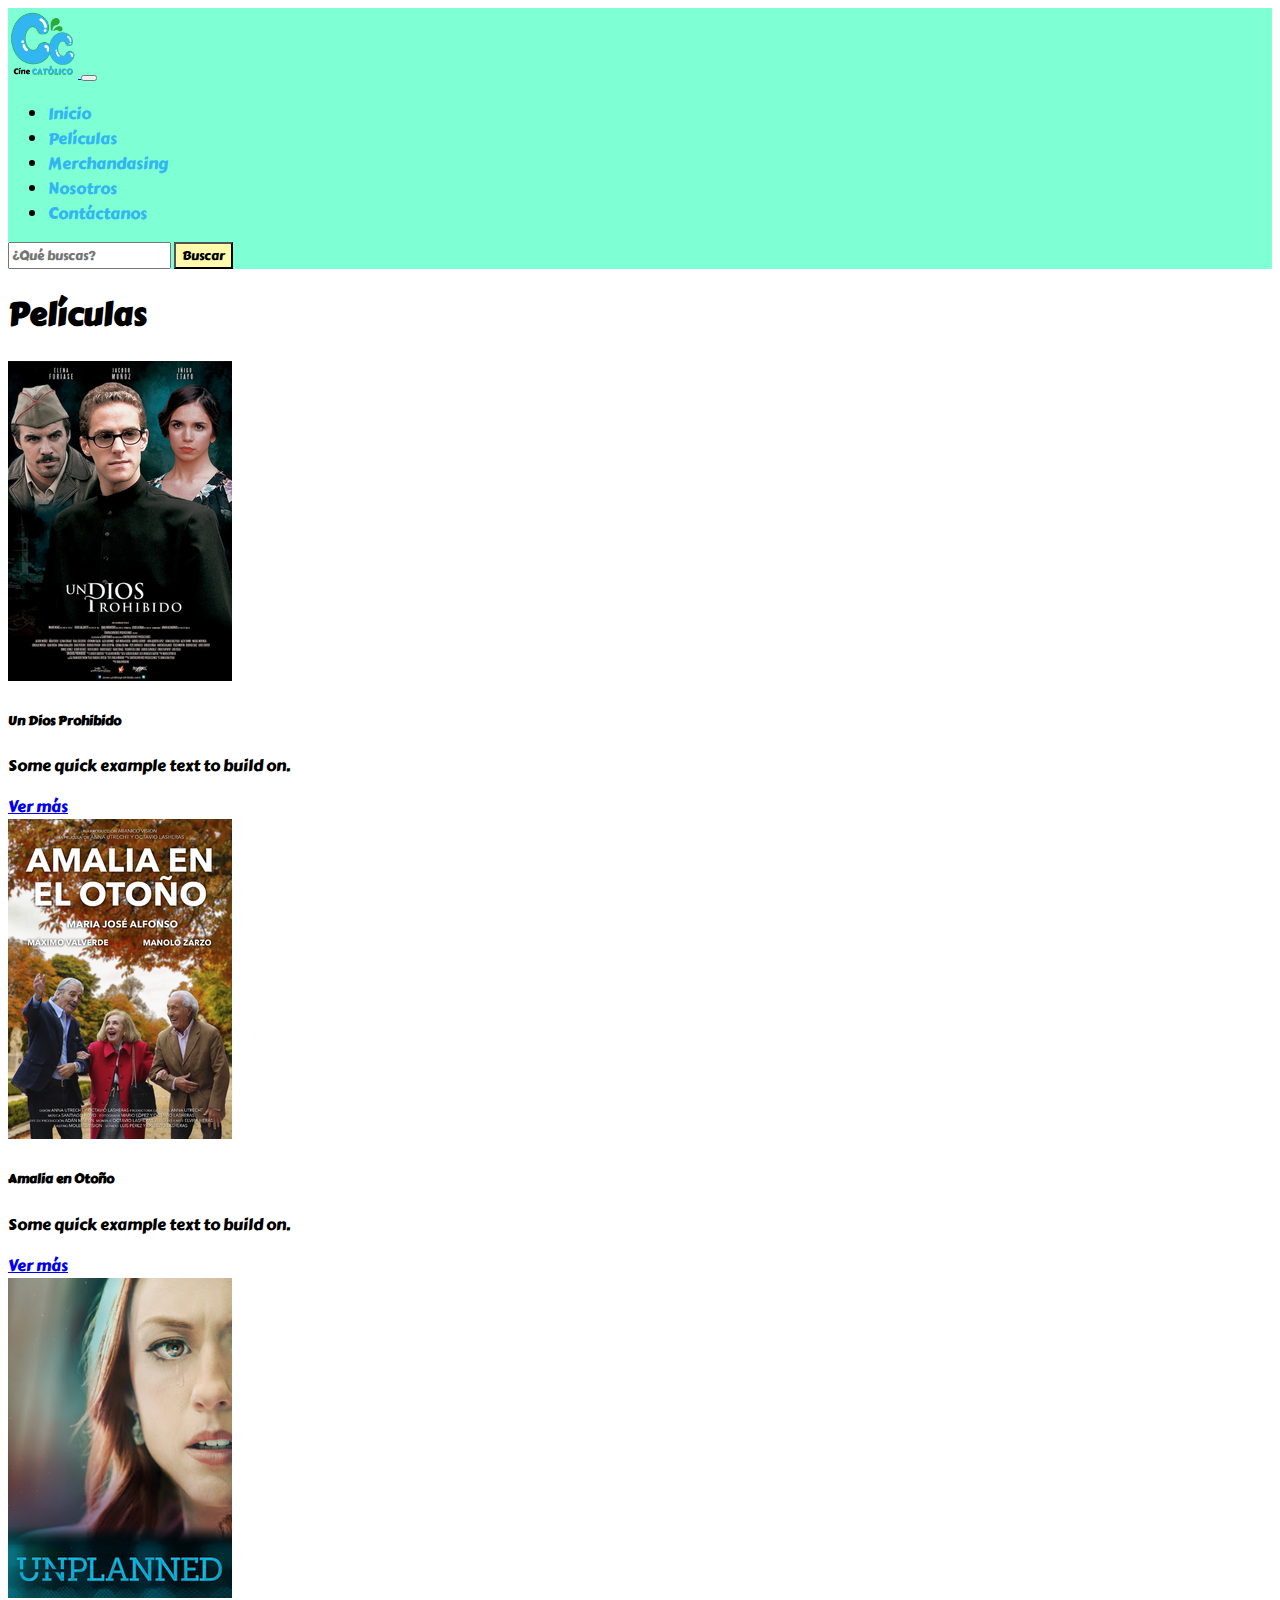
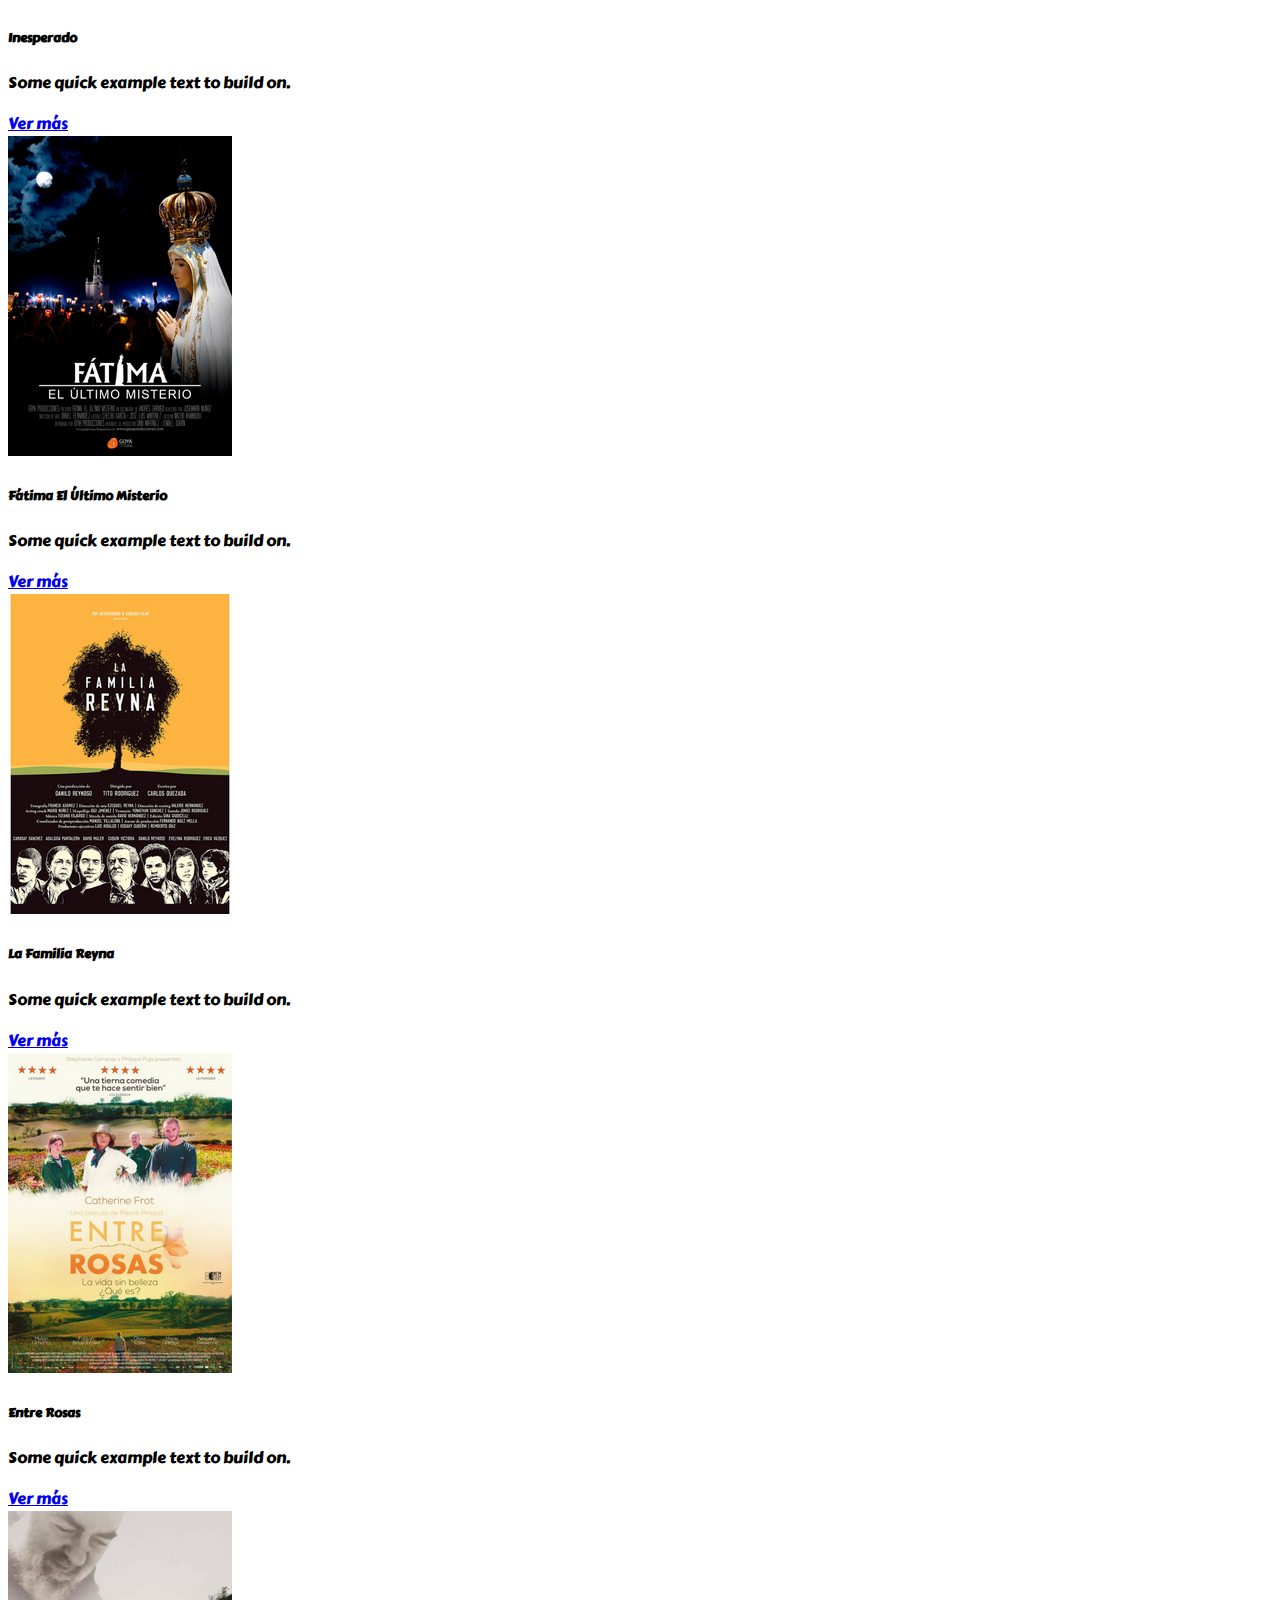
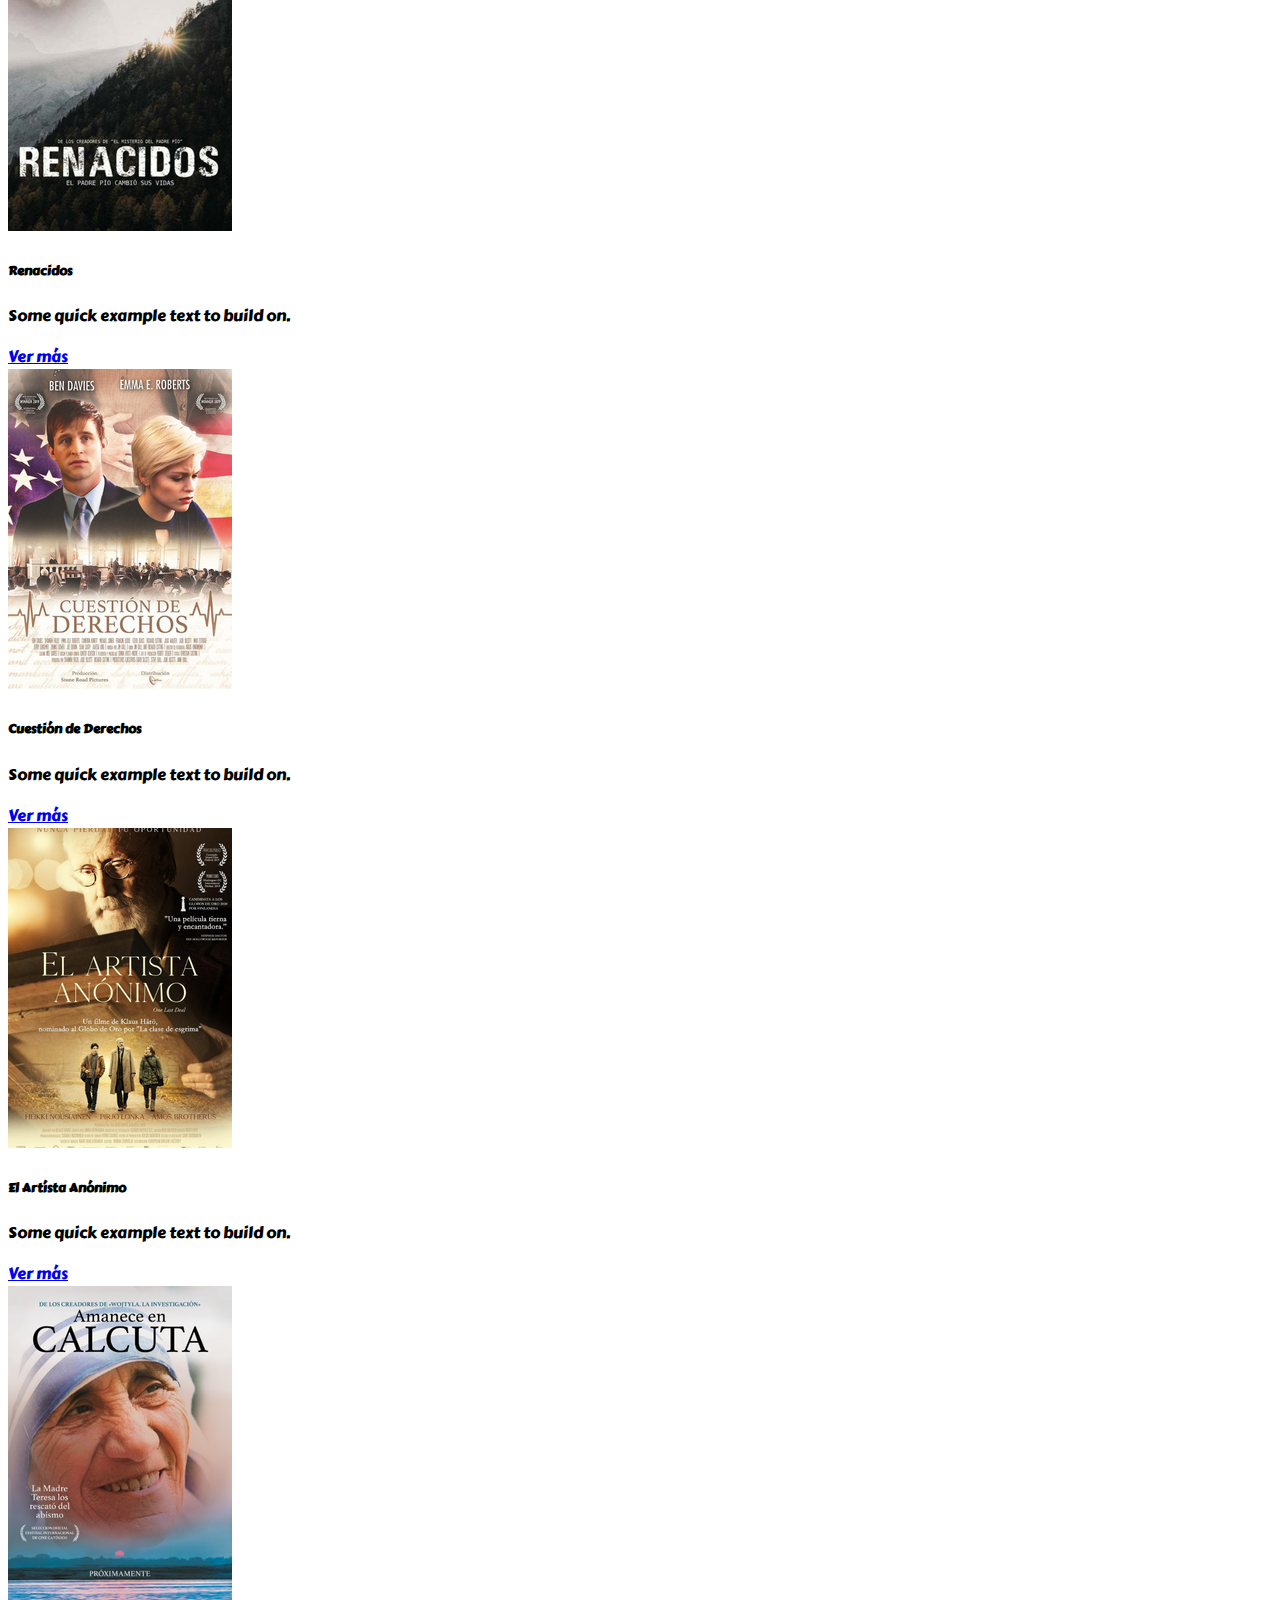
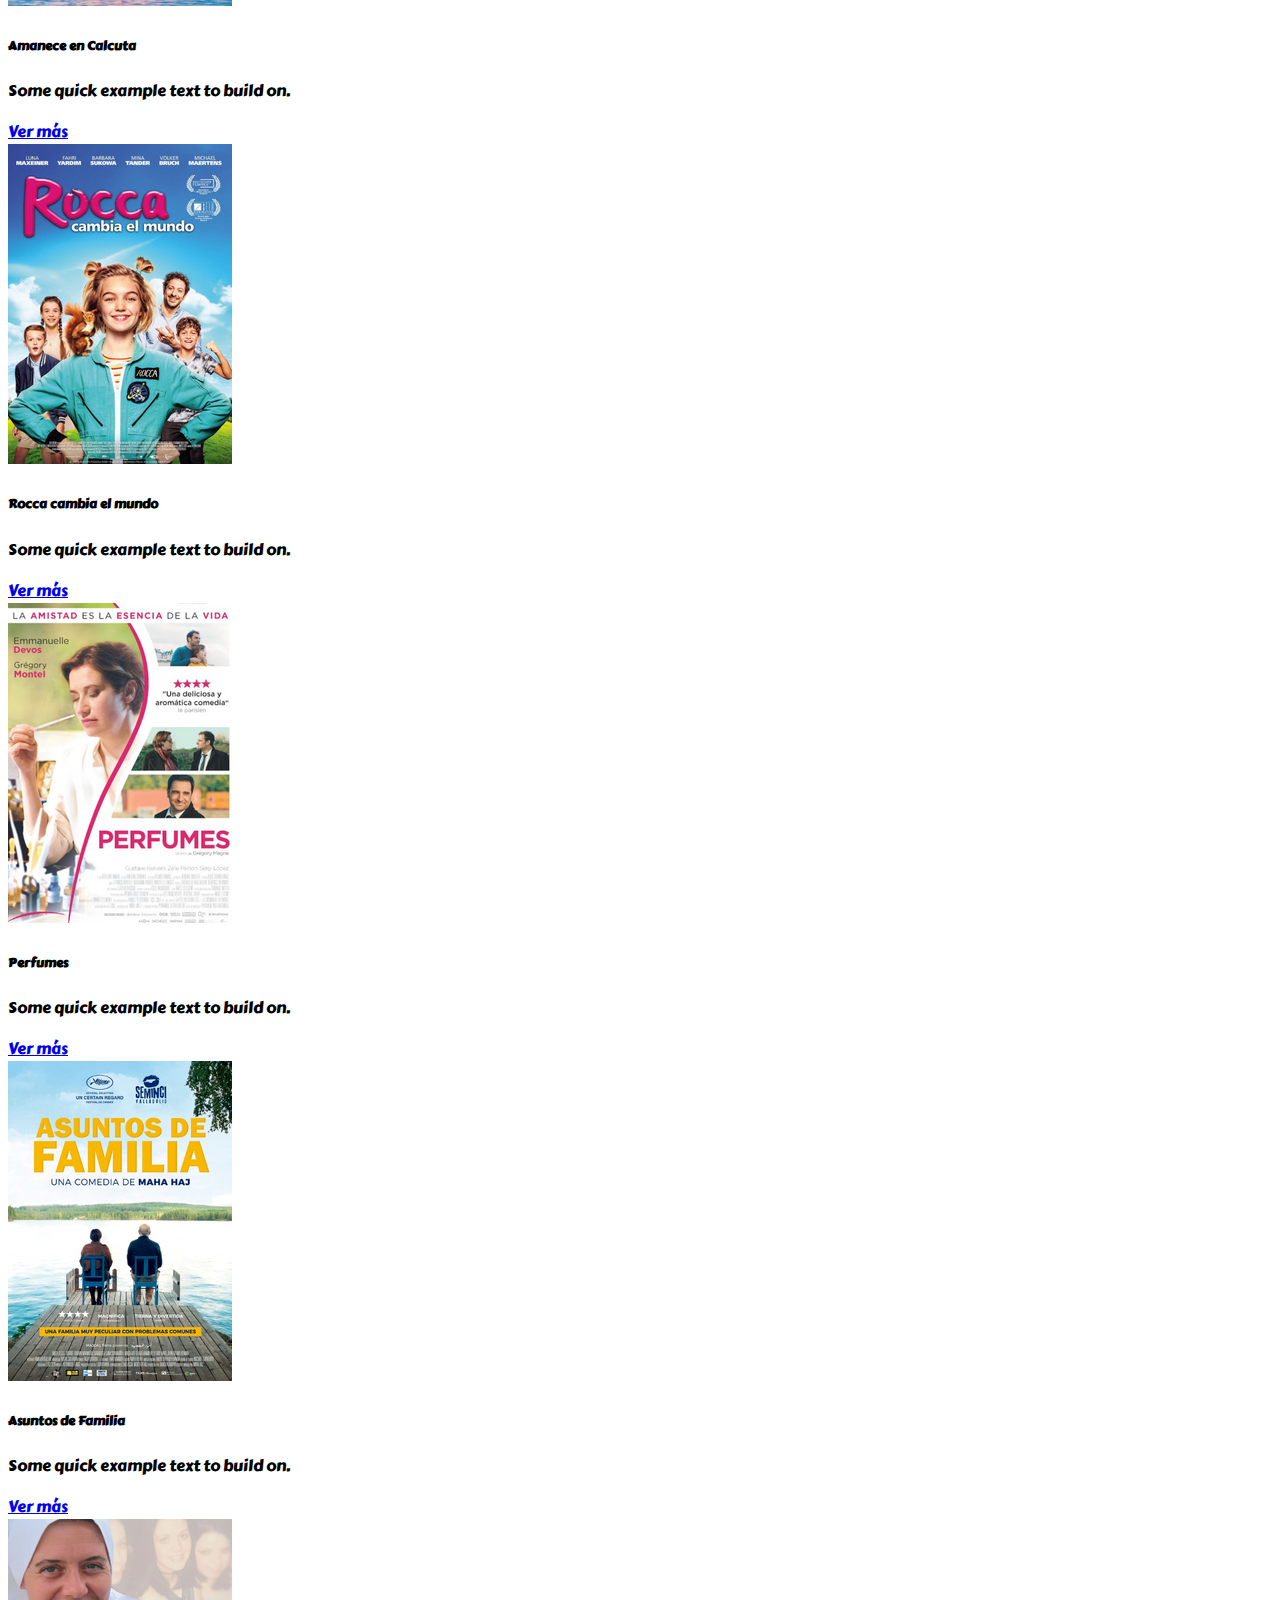
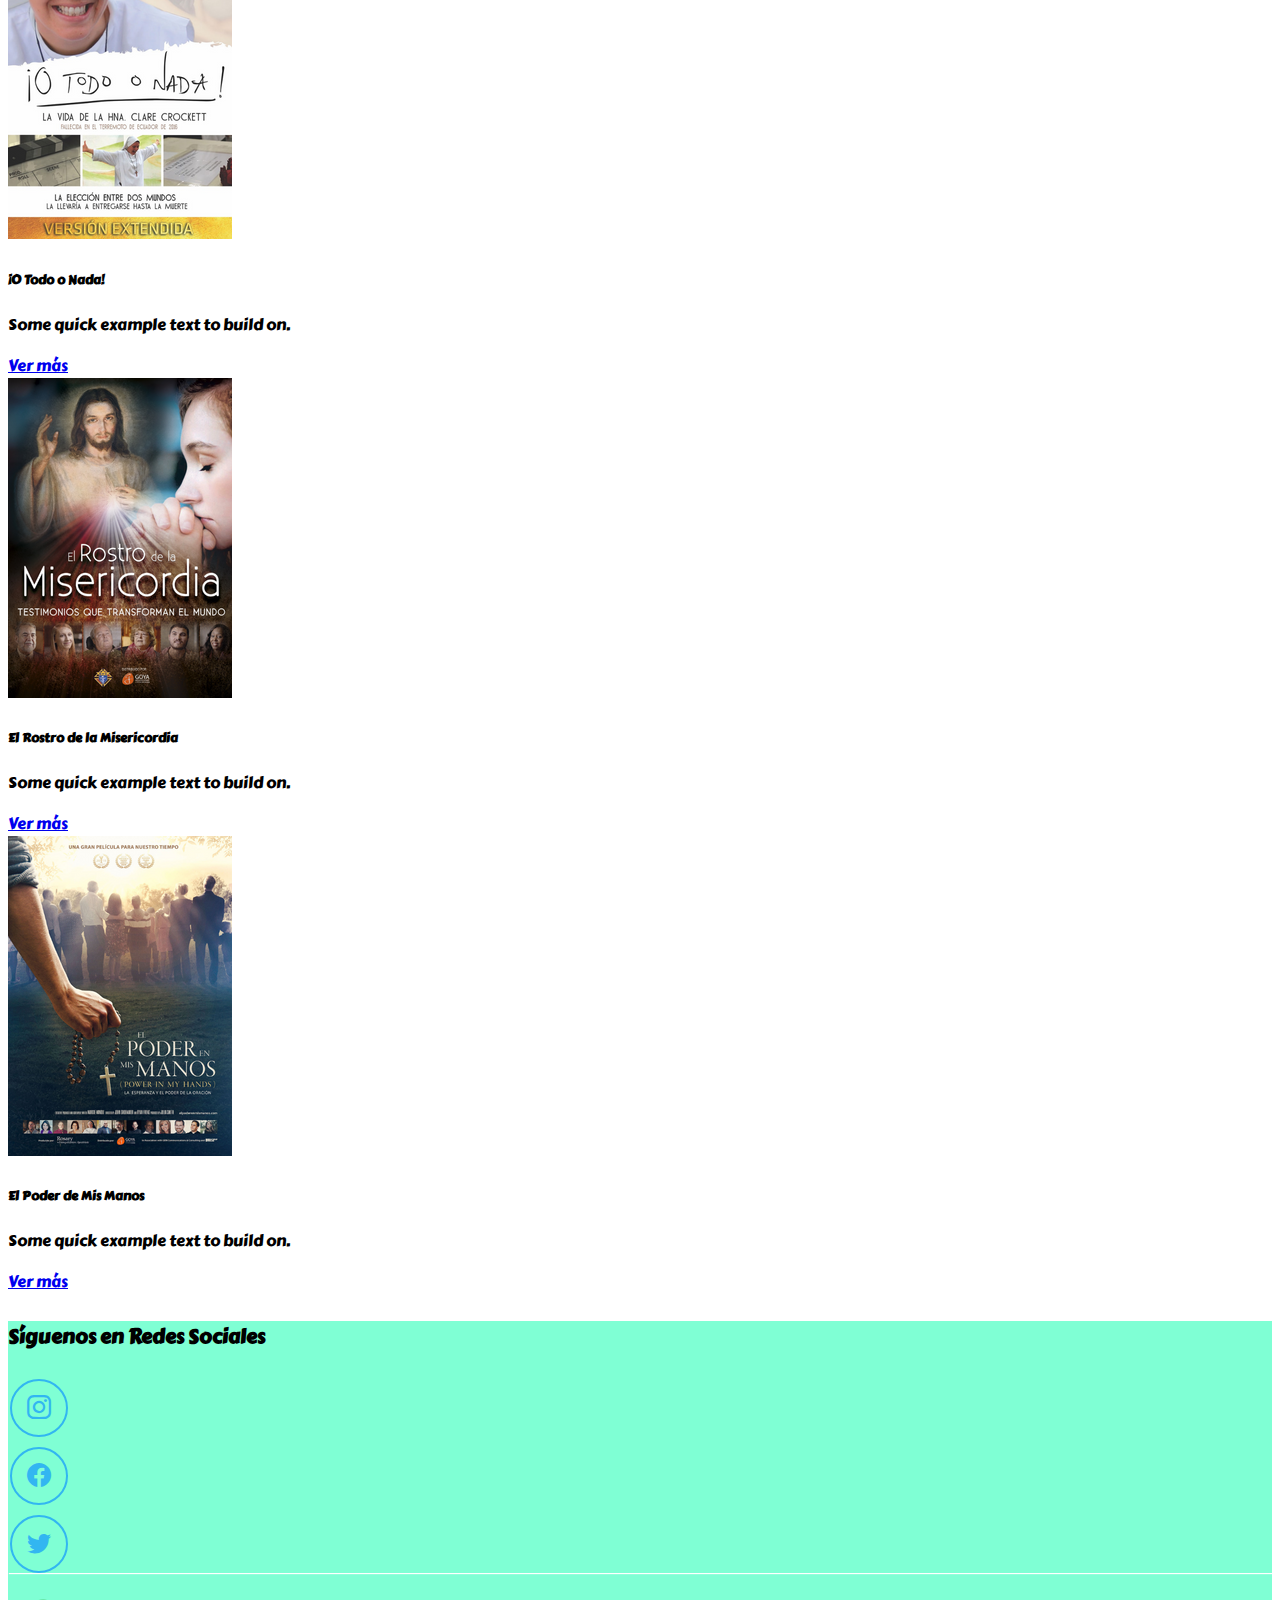
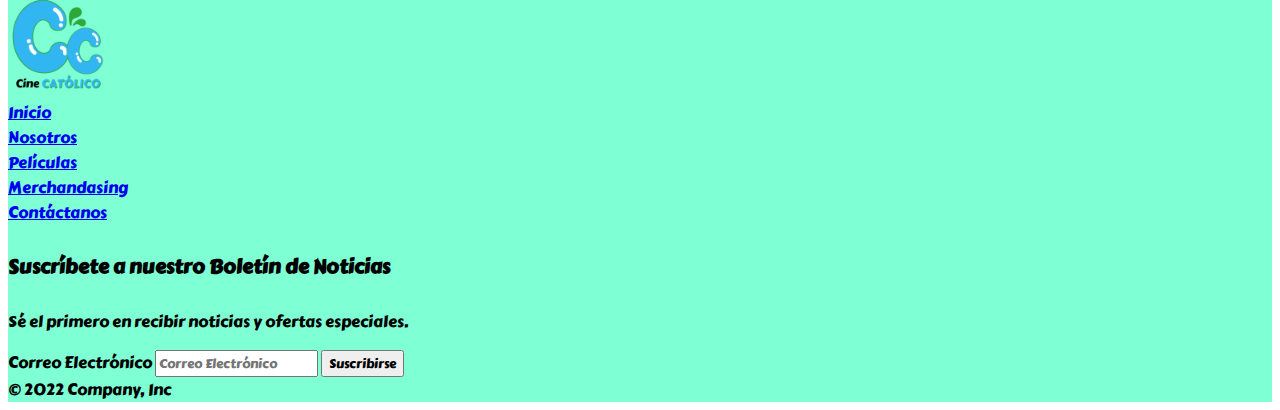
<file: HTML/peliculas.html>
<!DOCTYPE html>
<html lang="es">

<head>
  <meta charset="UTF-8">
  <meta http-equiv="X-UA-Compatible" content="IE=edge">
  <meta name="viewport" content="width=device-width, initial-scale=1.0">
  <title>Películas - Cine Católico</title>

  <!-- ============================KEYWORD============================== -->
  <meta name="keywords"  content="Películas, católicas, vida de santos, valores, apto para toda la familia, cine, CineCatólico, Cine Católico, Películas Católicas">

  <!-- ========================= DESCRIPCIÓN =================================== -->

  <meta name="description" content="Encontrarás películas católicas para toda la familia. Puedes encontrar contenido con valores donde la familia puede compartir y generar un dialogo referente a la película.">

  <!-- Link de BOOSTRAP -->
  <link href="https://cdn.jsdelivr.net/npm/bootstrap@5.3.0-alpha1/dist/css/bootstrap.min.css" rel="stylesheet"
  integrity="sha384-GLhlTQ8iRABdZLl6O3oVMWSktQOp6b7In1Zl3/Jr59b6EGGoI1aFkw7cmDA6j6gD" crossorigin="anonymous">

  <!-- ============= ICONOS DE BOOTSTRAP))))))))))))))))))))) -->

  <link rel="stylesheet" href="https://cdn.jsdelivr.net/npm/bootstrap-icons@1.10.3/font/bootstrap-icons.css">

<!-- ======================= LINK PARA ANIMACIONES ===============-->

  <link href="https://unpkg.com/aos@2.3.1/dist/aos.css" rel="stylesheet">

  <!-- Enlace a mi hoja de estilo -->
  <link rel="stylesheet" href="../CSS/estilo.css">
</head>


<body>
  <!--============================NAVBAR============================================== -->
  <header>
    <nav class="navbar navbar-expand-lg fondoHeader">
      <div class="container-fluid">
        <a class="navbar-brand" href="../index.html">
          <img class="logo" src="../imagen/logo2.png" alt="CineCatólico">
        </a>

        <button class="navbar-toggler" type="button" data-bs-toggle="collapse" data-bs-target="#navbarSupportedContent"
          aria-controls="navbarSupportedContent" aria-expanded="false" aria-label="Toggle navigation">
          <span class="navbar-toggler-icon"></span>
        </button>
        <div class="collapse navbar-collapse" id="navbarSupportedContent">
          <ul class="navbar-nav me-auto mb-2 mb-lg-0">

            <li class="nav-item menu_item">
              <a class="nav-link " aria-current="page" href="../index.html">Inicio</a>
            </li>

            <li class="nav-item menu_item">
              <a class="nav-link active" href="./peliculas.html">Películas</a>
            </li>

            <li class="nav-item menu_item">
              <a class="nav-link" href="./merchandasing.html">Merchandasing</a>
            </li>

            <li class="nav-item menu_item">
              <a class="nav-link" href="./nosotros.html">Nosotros</a>
            </li>

            <li class="nav-item menu_item">
              <a class="nav-link" href="./contactanos.html">Contáctanos</a>
            </li>
          </ul>

          <!-- =========== BUSCADOR===================  -->
          <form class="d-flex" role="search">
            <input class="form-control me-2" type="search" placeholder="¿Qué buscas?" aria-label="Search">
            <button class="btn botonL" type="submit">Buscar</button>
          </form>
        </div>
      </div>
    </nav>
  </header>
  <!-- ?========== FIN DE NAVBAR============== -->

  <!--))))))))))))))))))))) PELICULAS))))))))))))))))))))))))))))))  -->

  <section class="container">
    <div class="row mt-3 mb-3  d-flex-column justify-content-center">
      <h1>Películas</h1>
      <div class="col-xl-3 col-md-6 col-sm-12 mb-3">
        <div class="card h-100">
          <img src="../imagen/pelicula6.png" class="card-img-top" alt="Un Dios Prohibido">
          <div class="card-body">
            <h5 class="card-title">Un Dios Prohibido</h5>
            <p class="card-text">Some quick example text to build on.</p>
            <a href="#" class="btn btn-primary">Ver más</a>
          </div>
        </div>
      </div>

      <div class="col-xl-3 col-md-6 col-sm-12 mb-3">
        <div class="card h-100">
          <img src="../imagen/pelicula7.png" class="card-img-top" alt="Amalia en Otoño">
          <div class="card-body">
            <h5 class="card-title">Amalia en Otoño</h5>
            <p class="card-text">Some quick example text to build on.</p>
            <a href="#" class="btn btn-primary">Ver más</a>
          </div>
        </div>
      </div>

      <div class="col-xl-3 col-md-6 col-sm-12 mb-3">
        <div class="card h-100">
          <img src="../imagen/pelicula8.png" class="card-img-top" alt="Unplanned">
          <div class="card-body">
            <h5 class="card-title">Inesperado</h5>
            <p class="card-text">Some quick example text to build on.</p>
            <a href="#" class="btn btn-primary">Ver más</a>
          </div>
        </div>
      </div>

      <div class="col-xl-3 col-md-6 col-sm-12 mb-3">
        <div class="card h-100">
          <img src="../imagen/pelicula9.png" class="card-img-top" alt="Fátima El Último Misterio">
          <div class="card-body">
            <h5 class="card-title">Fátima El Último Misterio</h5>
            <p class="card-text">Some quick example text to build on.</p>
            <a href="#" class="btn btn-primary">Ver más</a>
          </div>
        </div>
      </div>

      <div class="col-xl-3 col-md-6 col-sm-12 mb-3">
        <div class="card h-100">
          <img src="../imagen/pelicula10.png" class="card-img-top" alt="La Familia Reyna">
          <div class="card-body">
            <h5 class="card-title">La Familia Reyna</h5>
            <p class="card-text">Some quick example text to build on.</p>
            <a href="#" class="btn btn-primary">Ver más</a>
          </div>
        </div>
      </div>

      <div class="col-xl-3 col-md-6 col-sm-12 mb-3">
        <div class="card h-100">
          <img src="../imagen/pelicula12.png" class="card-img-top" alt="Entre Rosas">
          <div class="card-body">
            <h5 class="card-title">Entre Rosas</h5>
            <p class="card-text">Some quick example text to build on.</p>
            <a href="#" class="btn btn-primary">Ver más</a>
          </div>
        </div>
      </div>

      <div class="col-xl-3 col-md-6 col-sm-12 mb-3">
        <div class="card h-100">
          <img src="../imagen/pelicula13.png" class="card-img-top" alt="Renacidos">
          <div class="card-body">
            <h5 class="card-title">Renacidos</h5>
            <p class="card-text">Some quick example text to build on.</p>
            <a href="#" class="btn btn-primary">Ver más</a>
          </div>
        </div>
      </div>

      <div class="col-xl-3 col-md-6 col-sm-12 mb-3">
        <div class="card h-100">
          <img src="../imagen/pelicula14.png" class="card-img-top" alt="Cuestión de Derechos">
          <div class="card-body">
            <h5 class="card-title">Cuestión de Derechos</h5>
            <p class="card-text">Some quick example text to build on.</p>
            <a href="#" class="btn btn-primary">Ver más</a>
          </div>
        </div>
      </div>

      <div class="col-xl-3 col-md-6 col-sm-12 mb-3">
        <div class="card h-100">
          <img src="../imagen/pelicula15.png" class="card-img-top" alt="El Artísta Anónimo">
          <div class="card-body">
            <h5 class="card-title">El Artísta Anónimo</h5>
            <p class="card-text">Some quick example text to build on.</p>
            <a href="#" class="btn btn-primary">Ver más</a>
          </div>
        </div>
      </div>

      <div class="col-xl-3 col-md-6 col-sm-12 mb-3">
        <div class="card h-100">
          <img src="../imagen/pelicula16.png" class="card-img-top" alt="Amanece en Calcuta">
          <div class="card-body">
            <h5 class="card-title">Amanece en Calcuta</h5>
            <p class="card-text">Some quick example text to build on.</p>
            <a href="#" class="btn btn-primary">Ver más</a>
          </div>
        </div>
      </div>

      <div class="col-xl-3 col-md-6 col-sm-12 mb-3">
        <div class="card h-100">
          <img src="../imagen/pelicula17.png" class="card-img-top" alt="Rocca cambia el mundo">
          <div class="card-body">
            <h5 class="card-title">Rocca cambia el mundo</h5>
            <p class="card-text">Some quick example text to build on.</p>
            <a href="#" class="btn btn-primary">Ver más</a>
          </div>
        </div>
      </div>

      <div class="col-xl-3 col-md-6 col-sm-12 mb-3">
        <div class="card h-100">
          <img src="../imagen/pelicula18.png" class="card-img-top" alt="Perfumes">
          <div class="card-body">
            <h5 class="card-title">Perfumes</h5>
            <p class="card-text">Some quick example text to build on.</p>
            <a href="#" class="btn btn-primary">Ver más</a>
          </div>
        </div>
      </div>

      <div class="col-xl-3 col-md-6 col-sm-12 mb-3">
        <div class="card h-100">
          <img src="../imagen/pelicula19.png" class="card-img-top" alt="Asuntos de Familia">
          <div class="card-body">
            <h5 class="card-title">Asuntos de Familia</h5>
            <p class="card-text">Some quick example text to build on.</p>
            <a href="#" class="btn btn-primary">Ver más</a>
          </div>
        </div>
      </div>

      <div class="col-xl-3 col-md-6 col-sm-12 mb-3">
        <div class="card h-100">
          <img src="../imagen/pelicula20.png" class="card-img-top" alt="¡O Todo o Nada!">
          <div class="card-body">
            <h5 class="card-title">¡O Todo o Nada!</h5>
            <p class="card-text">Some quick example text to build on.</p>
            <a href="#" class="btn btn-primary">Ver más</a>
          </div>
        </div>
      </div>

      <div class="col-xl-3 col-md-6 col-sm-12 mb-3">
        <div class="card h-100">
          <img src="../imagen/pelicula21.png" class="card-img-top" alt="El Rostro de la Misericordia">
          <div class="card-body">
            <h5 class="card-title">El Rostro de la Misericordia</h5>
            <p class="card-text">Some quick example text to build on.</p>
            <a href="#" class="btn btn-primary">Ver más</a>
          </div>
        </div>
      </div>

      <div class="col-xl-3 col-md-6 col-sm-12 mb-3">
        <div class="card h-100">
          <img src="../imagen/pelicula22.png" class="card-img-top" alt="El Poder de Mis Manos">
          <div class="card-body">
            <h5 class="card-title">El Poder de Mis Manos</h5>
            <p class="card-text">Some quick example text to build on.</p>
            <a href="#" class="btn btn-primary">Ver más</a>
          </div>
        </div>
      </div>

      
  </section>



  <!-- ========================== FOOTER ==================== -->

  <footer>

    <section class="cuadro">

      <div container-fluid>
        <div class="row">
          <h4 class="text-center mt-3">Síguenos en Redes Sociales</h4>
        </div>
      </div>

      <div class="iconos_redes d-flex flex-wrap align-items-center justify-content-center">
        <a href="https://www.instagram.com/" target="_blank">
          <i class="bi bi-instagram"></i>
        </a>

        <a href="https://www.facebook.com/" target="_blank">
          <i class="bi bi-facebook"></i>
        </a>

        <a href="https://www.twitter.com/" target="_blank">
          <i class="bi bi-twitter"></i>
        </a>
      </div>
    </section>

    <div class="container-fluid fondoHeader">
      <div class="row mt-3 mb-5 d-flex justify-content-center ">
        <div class="col-xs-12 col-md-6 col-lg-3 d-flex justify-content-center 
                                align-items-center">
          <a class="navbar-brand" href="../index.html">
            <img class="logo_footer" src="../imagen/logo2.png" alt="Logo"></img>
          </a>
        </div>
        <div class=" mt-3 col-xs-12 col-md-6 col-lg-3 ">
          <div mb-3>
            <a class="text-decoration-none" href="../index.html">Inicio</a>
          </div>
          <div mb-3>
            <a class="text-decoration-none" href="nosotros.html">Nosotros</a>
          </div>
          <div mb-3>
            <a class="text-decoration-none" href="peliculas.html">Películas</a>
          </div>
          <div mb-3>
            <a class="text-decoration-none" href="merchandasing.html">Merchandasing</a>
          </div>
          <div mb-3>
            <a class="text-decoration-none" href="contactanos.html">Contáctanos</a>
          </div>
        </div>
        <div class="col-md-5 mt-3 ">
          <form>
            <h4>Suscríbete a nuestro Boletín de Noticias</h4>
            <p>Sé el primero en recibir noticias y ofertas especiales.</p>
            <div class="d-flex flex-column flex-sm-row w-100 gap-2">
              <label for="newsletter1" class="visually-hidden">Correo Electrónico
              </label>
              <input id="newsletter1" type="text" class="form-control" placeholder="Correo Electrónico">
              <button class="btn btn-primary" type="button">Suscribirse</button>
            </div>
          </form>
        </div>
      </div>
      <div class="container d-flex justify-content-center">
        <span class="mb-3 mb-md-0 text-muted">&copy; 2022 Company, Inc</span>
      </div>
    </div>
  </footer>

  <!-- ========================= FIN DEL FOOTER======================= -->

   <!-- ================= Animaciones ???????????????? -->
 <script src="https://unpkg.com/aos@2.3.1/dist/aos.js"></script>
 <script>
   AOS.init();
 </script>

  <!-- ================== Activado de Bootstrap==================== -->

  <script src="https://cdn.jsdelivr.net/npm/bootstrap@5.3.0-alpha1/dist/js/bootstrap.bundle.min.js"
    integrity="sha384-w76AqPfDkMBDXo30jS1Sgez6pr3x5MlQ1ZAGC+nuZB+EYdgRZgiwxhTBTkF7CXvN"
    crossorigin="anonymous"></script>
</body>
</html>
</file>
<file: css/estilo.css>
@import "https://fonts.googleapis.com/css2?family=Carter+One&display=swap";
* {
  font-family: "Carter One", cursive;
}

/* ============= ESTILO VARIABLES=================== */ /* MIXIN */
/*HEADER */
.logo {
  width: 70px;
}

.fondoHeader {
  background-color: #7fffd4;
}

.menu_item a {
  color: #32B6F1;
  text-decoration: none;
}
.menu_item a:hover {
  text-decoration: underline;
}

.menu_item.active a {
  text-decoration: underline;
}

.botonL {
  background-color: #fffaac;
  color: #000000;
}
.botonL:hover {
  background-color: #ffffff;
  color: #000000;
  border: 1px solid black;
}

.carro {
  background-color: #7fffd4;
  color: #000000;
}
.carro:hover {
  background-color: red;
  color: #ffffff;
  border: 1px solid black;
}

.division {
  height: 40px;
  background-color: #7fffd4;
  display: flex;
  justify-content: center;
}
.division:hover {
  height: 40px;
  background-color: #fffaac;
}

.tarjeta {
  padding: 5px;
  box-shadow: 15px 15px 20px #fffaac;
}

.logo_footer {
  width: 100px;
}

footer {
  min-height: 200px;
  background-color: #7fffd4;
}

.cuadro {
  margin-bottom: 20px;
  box-shadow: 1px 1px 1px #ffffff;
}

.iconos_redes a {
  width: 50px;
  height: 50px;
  display: flex;
  align-items: center;
  justify-content: center;
  padding: 2px;
  margin: 2px;
  margin-bottom: 10px;
  border: 2px solid #32B6F1;
  border-radius: 50%;
  transition: all 0.2s ease-in;
}
.iconos_redes a:hover {
  background-color: #ffffff;
  border: 2px solid #ffffff;
}
.iconos_redes a:hover i {
  color: #2FA83A;
}
.iconos_redes i {
  color: #32B6F1;
  font-size: 1.5rem;
  transition: all 0.2s ease-in;
}

h4 {
  font-size: 20px;
}

.division {
  height: 40px;
  background-color: #7fffd4;
  display: flex;
  justify-content: center;
}
.division:hover {
  height: 40px;
  background-color: #fffaac;
}

.tarjeta {
  padding: 5px;
  box-shadow: 15px 15px 20px #fffaac;
}

.foto_contacto {
  width: 200px;
  margin-top: -8rem;
}

#contenedor-formulario {
  border: #32B6F1 5px solid;
  padding: 20px;
}

.b_contac {
  width: 100%;
  height: 45px;
  margin-top: 15px;
  border-radius: 4px;
  border: none;
  color: #ffffff;
}
.b_contac:hover {
  cursor: pointer;
  transform: translateY(-3px);
  transition: all cubic-bezier(0.215, 0.61, 0.355, 1) 0.5s;
}
.b_contac:active {
  transform: translateY(3px);
}

/*# sourceMappingURL=estilo.css.map */
</file>
<file: CSS/estilo.css>
@import "https://fonts.googleapis.com/css2?family=Carter+One&display=swap";
* {
  font-family: "Carter One", cursive;
}

/* ============= ESTILO VARIABLES=================== */ /* MIXIN */
/*HEADER */
.logo {
  width: 70px;
}

.fondoHeader {
  background-color: #7fffd4;
}

.menu_item a {
  color: #32B6F1;
  text-decoration: none;
}
.menu_item a:hover {
  text-decoration: underline;
}

.menu_item.active a {
  text-decoration: underline;
}

.botonL {
  background-color: #fffaac;
  color: #000000;
}
.botonL:hover {
  background-color: #ffffff;
  color: #000000;
  border: 1px solid black;
}

.carro {
  background-color: #7fffd4;
  color: #000000;
}
.carro:hover {
  background-color: red;
  color: #ffffff;
  border: 1px solid black;
}

.division {
  height: 40px;
  background-color: #7fffd4;
  display: flex;
  justify-content: center;
}
.division:hover {
  height: 40px;
  background-color: #fffaac;
}

.tarjeta {
  padding: 5px;
  box-shadow: 15px 15px 20px #fffaac;
}

.logo_footer {
  width: 100px;
}

footer {
  min-height: 200px;
  background-color: #7fffd4;
}

.cuadro {
  margin-bottom: 20px;
  box-shadow: 1px 1px 1px #ffffff;
}

.iconos_redes a {
  width: 50px;
  height: 50px;
  display: flex;
  align-items: center;
  justify-content: center;
  padding: 2px;
  margin: 2px;
  margin-bottom: 10px;
  border: 2px solid #32B6F1;
  border-radius: 50%;
  transition: all 0.2s ease-in;
}
.iconos_redes a:hover {
  background-color: #ffffff;
  border: 2px solid #ffffff;
}
.iconos_redes a:hover i {
  color: #2FA83A;
}
.iconos_redes i {
  color: #32B6F1;
  font-size: 1.5rem;
  transition: all 0.2s ease-in;
}

h4 {
  font-size: 20px;
}

.division {
  height: 40px;
  background-color: #7fffd4;
  display: flex;
  justify-content: center;
}
.division:hover {
  height: 40px;
  background-color: #fffaac;
}

.tarjeta {
  padding: 5px;
  box-shadow: 15px 15px 20px #fffaac;
}

.foto_contacto {
  width: 200px;
  margin-top: -8rem;
}

#contenedor-formulario {
  border: #32B6F1 5px solid;
  padding: 20px;
}

.b_contac {
  width: 100%;
  height: 45px;
  margin-top: 15px;
  border-radius: 4px;
  border: none;
  color: #ffffff;
}
.b_contac:hover {
  cursor: pointer;
  transform: translateY(-3px);
  transition: all cubic-bezier(0.215, 0.61, 0.355, 1) 0.5s;
}
.b_contac:active {
  transform: translateY(3px);
}

/*# sourceMappingURL=estilo.css.map */
</file>
